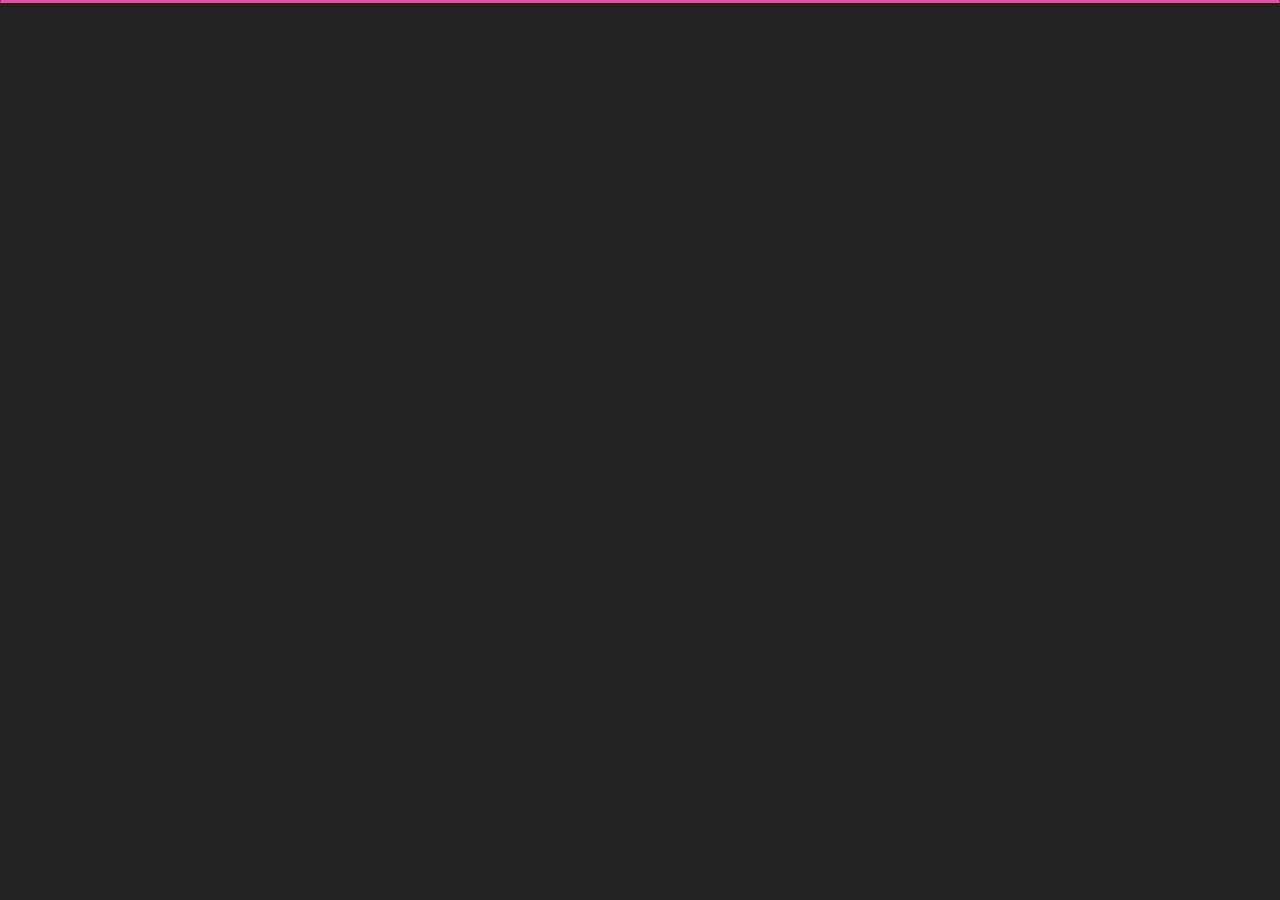
<file: about.html>
<!DOCTYPE html>
<html lang="en">


<head>
    <meta charset="utf-8">
    <title>O NAS</title>
    <link rel="icon" href="img/favicon.ico">
    <meta name="viewport" content="width=device-width, initial-scale=1">

    <!-- Template Google Fonts -->
    <link href="css?family=Poppins:400,400i,500,500i,600,600i,700,700i,800,800i,900,900i" rel="stylesheet">
    <link href="css-1?family=Open+Sans:300,400,400i,600,600i,700" rel="stylesheet">

    <!-- Template CSS Files -->
    <link href="css%20%281%29/bootstrap.min.css" rel="stylesheet">
    <link href="css%20%281%29/preloader.min.css" rel="stylesheet">
    <link href="css%20%281%29/circle.css" rel="stylesheet">
    <link href="css%20%281%29/font-awesome.min.css" rel="stylesheet">
    <link href="css%20%281%29/fm.revealator.jquery.min.css" rel="stylesheet">
    <link href="css%20%281%29/style.css" rel="stylesheet">

    <!-- CSS Skin File -->
    <link href="css%20%281%29/skins/yellow.css" rel="stylesheet">

    <!-- Modernizr JS File -->
    <script src="js/modernizr.custom.js"></script>

    <meta property="og:title" content="VibeRP">
    <meta property="og:description" content="Info Vibe Roleplay">
    <meta property="og:image" content="https://i.imgur.com/M0aylNm.png">
    <meta property="og:url" content="http://VibeRP.eu/about.html">

    <meta name="discord-embed" content='{
        "title": "VibeRP",
        "description": "Info Vibe Roleplay",
        "url": "http://VibeRP.eu/about.html",
        "color": 13421619,
        "thumbnail": {
          "url": "https://i.imgur.com/M0aylNm.png"
        }
      }'>
</head>

<body class="about">
<!-- Live Style Switcher Ends - demo only -->
<!-- Header Starts -->
<header class="header" id="navbar-collapse-toggle">
    <!-- Fixed Navigation Starts -->
    <ul class="icon-menu d-none d-lg-block revealator-slideup revealator-once revealator-delay1">
        <li class="icon-box">
            <i class="fa fa-home"></i>
            <a href="index.html">
                <h2>Home</h2>
            </a>
        </li>
        <li class="icon-box active">
            <i class="fa fa-user"></i>
            <a href="about.html">
                <h2>About</h2>
            </a>
        </li>
        <li class="icon-box">
            <i class="fa fa-briefcase"></i>
            <a href="zarzad.html">
                <h2>ZARZĄD</h2>
            </a>
        </li>
        <li class="icon-box">
            <i class="fa fa-book"></i>
            <a href="regulamin.html">
                <h2>Regulamin</h2>
            </a>
        </li>


        <li class="icon-box">
            <i class="fa fa-address-book"></i>
            <a href="podania.html">
                <h2>Podania</h2>
            </a>
        </li>
    </ul>
    <!-- Fixed Navigation Ends -->
    <!-- Mobile Menu Starts -->
    <nav role="navigation" class="d-block d-lg-none">
        <div id="menuToggle">
            <input type="checkbox">
            <span></span>
            <span></span>
            <span></span>
            <ul class="list-unstyled" id="menu">
                <li class="active"><a href="index.html"><i class="fa fa-home"></i><span>Home</span></a></li>
                <li><a href="about.html"><i class="fa fa-user"></i><span>O Nas</span></a></li>
                <li><a href="zarzad.html"><i class="fa fa-folder-open"></i><span>Squad</span></a></li>
                <li><a href="regulamin.html"><i class="fa fa-book"></i><span>Regulamin</span></a></li>


                <li><a href="podania.html"><i class="fa fa-address-book"></i><span>Podania</span></a></li>                
            </ul>
        </div>
    </nav>

</header>

<section class="title-section text-left text-sm-center revealator-slideup revealator-once revealator-delay1">
    <h1>O <span>Nas</span></h1>
    <span class="title-bg">O Nas</span>
</section>

<section class="main-content revealator-slideup revealator-once revealator-delay1">
    <div class="container">
        <p id="typing-text"></p>
                <div id="clients">Pobieranie danych...</div>
                <script>
                    const text = "Pan Dariusz jest najlepszy";
                    const typingElement = document.getElementById("typing-text");
                    let index = 0;
                
                    function typeWriter() {
                        if (index < text.length) {
                            typingElement.innerHTML += text.charAt(index);
                            index++;
                            setTimeout(typeWriter, 100);
                        }
                    }
                    typeWriter();
                    const messages = [
                        "Jakaś 6 na koniec?",
                        "Wiem, że po terminie",
                        "Pan Dariusz to GOAT 🐐",
                        "Polska kadra się rozpędza...",
                        "Dawid Markiewicz nigdy nie wie co sie dzieje na lekcji xd"
                    ];
                    const clientsDiv = document.getElementById("clients");
                    let messageInterval = setInterval(() => {
                        const randomMsg = messages[Math.floor(Math.random() * messages.length)];
                        clientsDiv.innerHTML = randomMsg;
                    }, 3500);
                    fetch("http://83.168.105.129:30120/info.json")
                        .then(res => res.json())
                        .then(info => {
                            fetch("http://83.168.105.129:30120/players.json")
                                .then(res => res.json())
                                .then(players => {
                                    clearInterval(messageInterval);
                                    clientsDiv.innerHTML = players.length + "/" + info.vars.sv_maxClients;
                                })
                                .catch(error => {
                                    console.error("Błąd przy pobieraniu graczy:", error);
                                });
                        })
                        .catch(error => {
                            console.error("Błąd przy pobieraniu info.json:", error);
                        });
                </script>    
    </div>
</section>


<script src="js/jquery-3.5.0.min.js"></script>
<script src="js/styleswitcher.js"></script>
<script src="js/preloader.min.js"></script>
<script src="js/fm.revealator.jquery.min.js"></script>
<script src="js/imagesloaded.pkgd.min.js"></script>
<script src="js/masonry.pkgd.min.js"></script>
<script src="js/classie.js"></script>
<script src="js/cbpGridGallery.js"></script>
<script src="js/jquery.hoverdir.js"></script>
<script src="js/popper.min.js"></script>
<script src="js/bootstrap.js"></script>
<script src="js/custom.js"></script>
<script>
/*function check(e)
{
alert(e.keyCode);
}*/

// disable rightclick
document.addEventListener('contextmenu', event => event.preventDefault());

document.onkeydown = function (e) {

	// disable F12 key
	if(e.keyCode == 123) {
	alert("Nie próbuj");
		return false;
	}


	// disable c key
	if(e.ctrlKey && e.keyCode == 67){
		alert("Mówię że nie masz Próbować");
		return false;

	}


	// disable U key
	if(e.ctrlKey && e.keyCode == 85) {
	alert("Czego nie Rozumiesz?");
		return false;
	}

}
</script>
</body>


</html>
</file>
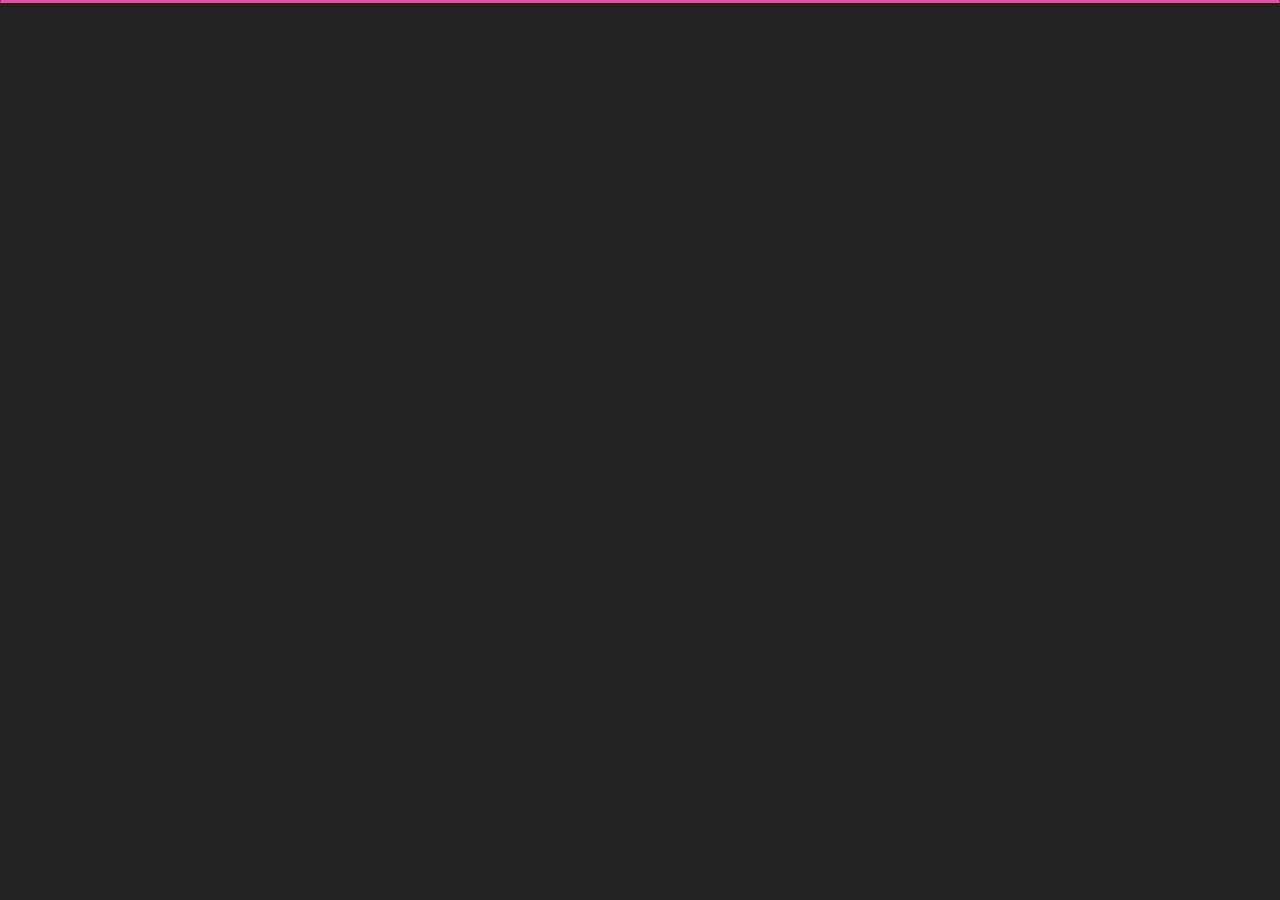
<file: podania.html>
﻿<!DOCTYPE html>
<html lang="en">


<head>
    <meta charset="utf-8">
    <title>Podania</title>
    <link rel="icon" href="img/favicon.ico">
    <meta name="viewport" content="width=device-width, initial-scale=1">

    <!-- Template Google Fonts -->
    <link href="css?family=Poppins:400,400i,500,500i,600,600i,700,700i,800,800i,900,900i" rel="stylesheet">
    <link href="css-1?family=Open+Sans:300,400,400i,600,600i,700" rel="stylesheet">

    <!-- Template CSS Files -->
    <link href="css%20%281%29/bootstrap.min.css" rel="stylesheet">
    <link href="css%20%281%29/preloader.min.css" rel="stylesheet">
    <link href="css%20%281%29/circle.css" rel="stylesheet">
    <link href="css%20%281%29/font-awesome.min.css" rel="stylesheet">
    <link href="css%20%281%29/fm.revealator.jquery.min.css" rel="stylesheet">
    <link href="css%20%281%29/style.css" rel="stylesheet">

    <!-- CSS Skin File -->
    <link href="css%20%281%29/skins/yellow.css" rel="stylesheet">
    <script src="js/modernizr.custom.js"></script>

    <meta property="og:title" content="FazeRP">
    <meta property="og:description" content="Podania Faze Roleplay">
    <meta property="og:image" content="https://i.imgur.com/M0aylNm.png">
    <meta property="og:url" content="http://fazerp.eu/podania.html">

    <meta name="discord-embed" content='{
        "title": "FazeRP",
        "description": "Podania Faze Roleplay",
        "url": "http://fazerp.eu/podania.html",
        "color": 13421619,
        "thumbnail": {
          "url": "https://i.imgur.com/M0aylNm.png"
        }
      }'>
</head>

<body class="portfolio">
    <header class="header" id="navbar-collapse-toggle">
        <!-- Fixed Navigation Starts -->
        <ul class="icon-menu d-none d-lg-block revealator-slideup revealator-once revealator-delay1">
            <li class="icon-box">
                <i class="fa fa-home"></i>
                <a href="index.html">
                    <h2>Home</h2>
                </a>
            </li>
            <li class="icon-box">
                <i class="fa fa-user"></i>
                <a href="about.html">
                    <h2>About</h2>
                </a>
            </li>
            <li class="icon-box">
                <i class="fa fa-briefcase"></i>
                <a href="zarzad.html">
                    <h2>ZARZĄD</h2>
                </a>
            </li>
            <li class="icon-box">
                <i class="fa fa-book"></i>
                <a href="regulamin.html">
                    <h2>Regulamin</h2>
                </a>
            </li>


            <li class="icon-box">
                <i class="fa fa-address-book"></i>
                <a href="podania.html">
                    <h2>Podania</h2>
                </a>
            </li>
        </ul>
        <!-- Fixed Navigation Ends -->
        <!-- Mobile Menu Starts -->
        <nav role="navigation" class="d-block d-lg-none">
            <div id="menuToggle">
                <input type="checkbox">
                <span></span>
                <span></span>
                <span></span>
                <ul class="list-unstyled" id="menu">
                    <li class="active"><a href="index.html"><i class="fa fa-home"></i><span>Home</span></a></li>
                    <li><a href="about.html"><i class="fa fa-user"></i><span>O Nas</span></a></li>
                    <li><a href="zarzad.html"><i class="fa fa-folder-open"></i><span>Zarząd</span></a></li>
                    <li><a href="regulamin.html"><i class="fa fa-book"></i><span>Regulamin</span></a></li>
    
    
                    <li><a href="podania.html"><i class="fa fa-address-book"></i><span>Podania</span></a></li>                
                </ul>
            </div>
        </nav>
        <!-- Mobile Menu Ends -->
    </header>
<!-- Header Ends -->
<!-- Page Title Starts -->
<section class="title-section text-left text-sm-center revealator-slideup revealator-once revealator-delay1">
    <h1>PODA<span>NIA</span></h1>
    <span class="title-bg">PODANIA</span>
</section>
<!-- Page Title Ends -->
<!-- Main Content Starts -->
<section class="main-content text-center revealator-slideup revealator-once revealator-delay1">
    <div id="grid-gallery" class="container grid-gallery">
        <!-- Portfolio Grid Starts -->
        <section class="grid-wrap">
            <ul class="row grid">
                <!-- Portfolio Item Starts -->
                <li>
                    <figure>
                        <img src="img/projects/lspd.png" alt="">
                        <div><span>SASP</span></div>
                    </figure>
                </li>
                <!-- Portfolio Item Ends -->
                <!-- Portfolio Item Starts -->
                <li>
                    <figure>
                        <img src="img/projects/ems.png" alt="">
                        <div><span>SAMS</span></div>
                    </figure>
                </li>
                <!-- Portfolio Item Ends -->
                <!-- Portfolio Item Starts -->
                <li>
                    <figure>
                        <img src="img/projects/lsc.png" alt="">
                        <div><span>LSC</span></div>
                    </figure>
                </li>
                <!-- Portfolio Item Ends -->
                <!-- Portfolio Item Starts -->
                <li>
                    <figure>
                        <img src="img/projects/ck.png" alt="">
                        <div><span>FCK/CK</span></div>
                    </figure>
                </li>
                <!-- <li>
                    <figure>
                        <img src="img/projects/organizacje.png" alt="" />
                        <div><span>ORGANIZACJA</span></div>
                    </figure>
                </li> -->
                <li>
                    <figure>
                        <img src="img/projects/support.png" alt="">
                        <div><span>T-SUPPORT</span></div>
                    </figure>
                </li>
            </ul>
        </section>
        <!-- Portfolio Grid Ends -->
        <!-- Portfolio Details Starts -->
        <section class="slideshow">
            <ul>
                <!-- Portfolio Item Detail Starts -->
                <li>
                    <figure>
                        <figcaption>
                            <h3>SASP</h3>
                            <div class="row open-sans-font">
                                <iframe src="" width="640" height="600" frameborder="0" marginheight="0" marginwidth="0">Ładuję…</iframe>
                            </div>
                        </figcaption>
                    </figure>
                </li>
                <li>
                    <figure>
                        <figcaption>
                            <h3>SAMS</h3>
                            <div class="row open-sans-font">
                                <iframe src="" width="640" height="600" frameborder="0" marginheight="0" marginwidth="0">Ładuję…</iframe>
                            </div>
                        </figcaption>
                    </figure>
                </li>
                <li>
                    <figure>
                        <figcaption>
                            <h3>LSC</h3>
                            <div class="row open-sans-font">
                                <iframe src="" width="640" height="600" frameborder="0" marginheight="0" marginwidth="0">Ładuję…</iframe>
                            </div>
                        </figcaption>
                    </figure>
                </li>
                <li>
                    <figure>
                        <figcaption>
                            <h3>FCK/CK</h3>
                            <div class="row open-sans-font">
                                <iframe src="" width="640" height="600" frameborder="0" marginheight="0" marginwidth="0">Ładuję…</iframe>
                            </div>
                        </figcaption>
                    </figure>
                </li>
                <!-- <li>
                    <figure>
                        <figcaption>
                            <h3>ORGANIZACJA</h3>
                            <div class="row open-sans-font">
                                <iframe src="https://discord.gg/fazerp" width="640" height="600" frameborder="0" marginheight="0" marginwidth="0">Ładuję…</iframe>
                            </div>
                        </figcaption>
                    </figure>
                </li> -->
                <li>
                    <figure>
                        <figcaption>
                            <h3>T-SUPPORT</h3>
                            <div class="row open-sans-font">
                                <iframe src="" width="640" height="600" frameborder="0" marginheight="0" marginwidth="0">Ładuję…</iframe>
                            </div>
                        </figcaption>
                    </figure>
                </li>
            </ul>
            <!-- Portfolio Navigation Starts -->
            <nav>
                <span class="icon nav-prev"><img src="img/projects/navigation/left-arrow.png" alt="previous"></span>
                <span class="icon nav-next"><img src="img/projects/navigation/right-arrow.png" alt="next"></span>
                <span class="nav-close"><img src="img/projects/navigation/close-button.png" alt="close"> </span>
            </nav>
            <!-- Portfolio Navigation Ends -->
        </section>
    </div>
</section>
<!-- Main Content Ends -->

<!-- Template JS Files -->
<script src="js/jquery-3.5.0.min.js"></script>
<script src="js/styleswitcher.js"></script>
<script src="js/preloader.min.js"></script>
<script src="js/fm.revealator.jquery.min.js"></script>
<script src="js/imagesloaded.pkgd.min.js"></script>
<script src="js/masonry.pkgd.min.js"></script>
<script src="js/classie.js"></script>
<script src="js/cbpGridGallery.js"></script>
<script src="js/jquery.hoverdir.js"></script>
<script src="js/popper.min.js"></script>
<script src="js/bootstrap.js"></script>
<script src="js/custom.js"></script>
<script>
/*function check(e)
{
alert(e.keyCode);
}*/

// disable rightclick
document.addEventListener('contextmenu', event => event.preventDefault());

document.onkeydown = function (e) {

	// disable F12 key
	if(e.keyCode == 123) {
	alert("Nie próbuj");
		return false;
	}


	// disable c key
	if(e.ctrlKey && e.keyCode == 67){
		alert("Mówię że nie masz Próbować");
		return false;

	}


	// disable U key
	if(e.ctrlKey && e.keyCode == 85) {
	alert("Czego nie Rozumiesz?");
		return false;
	}

}
</script>
</body>

</html>
</file>
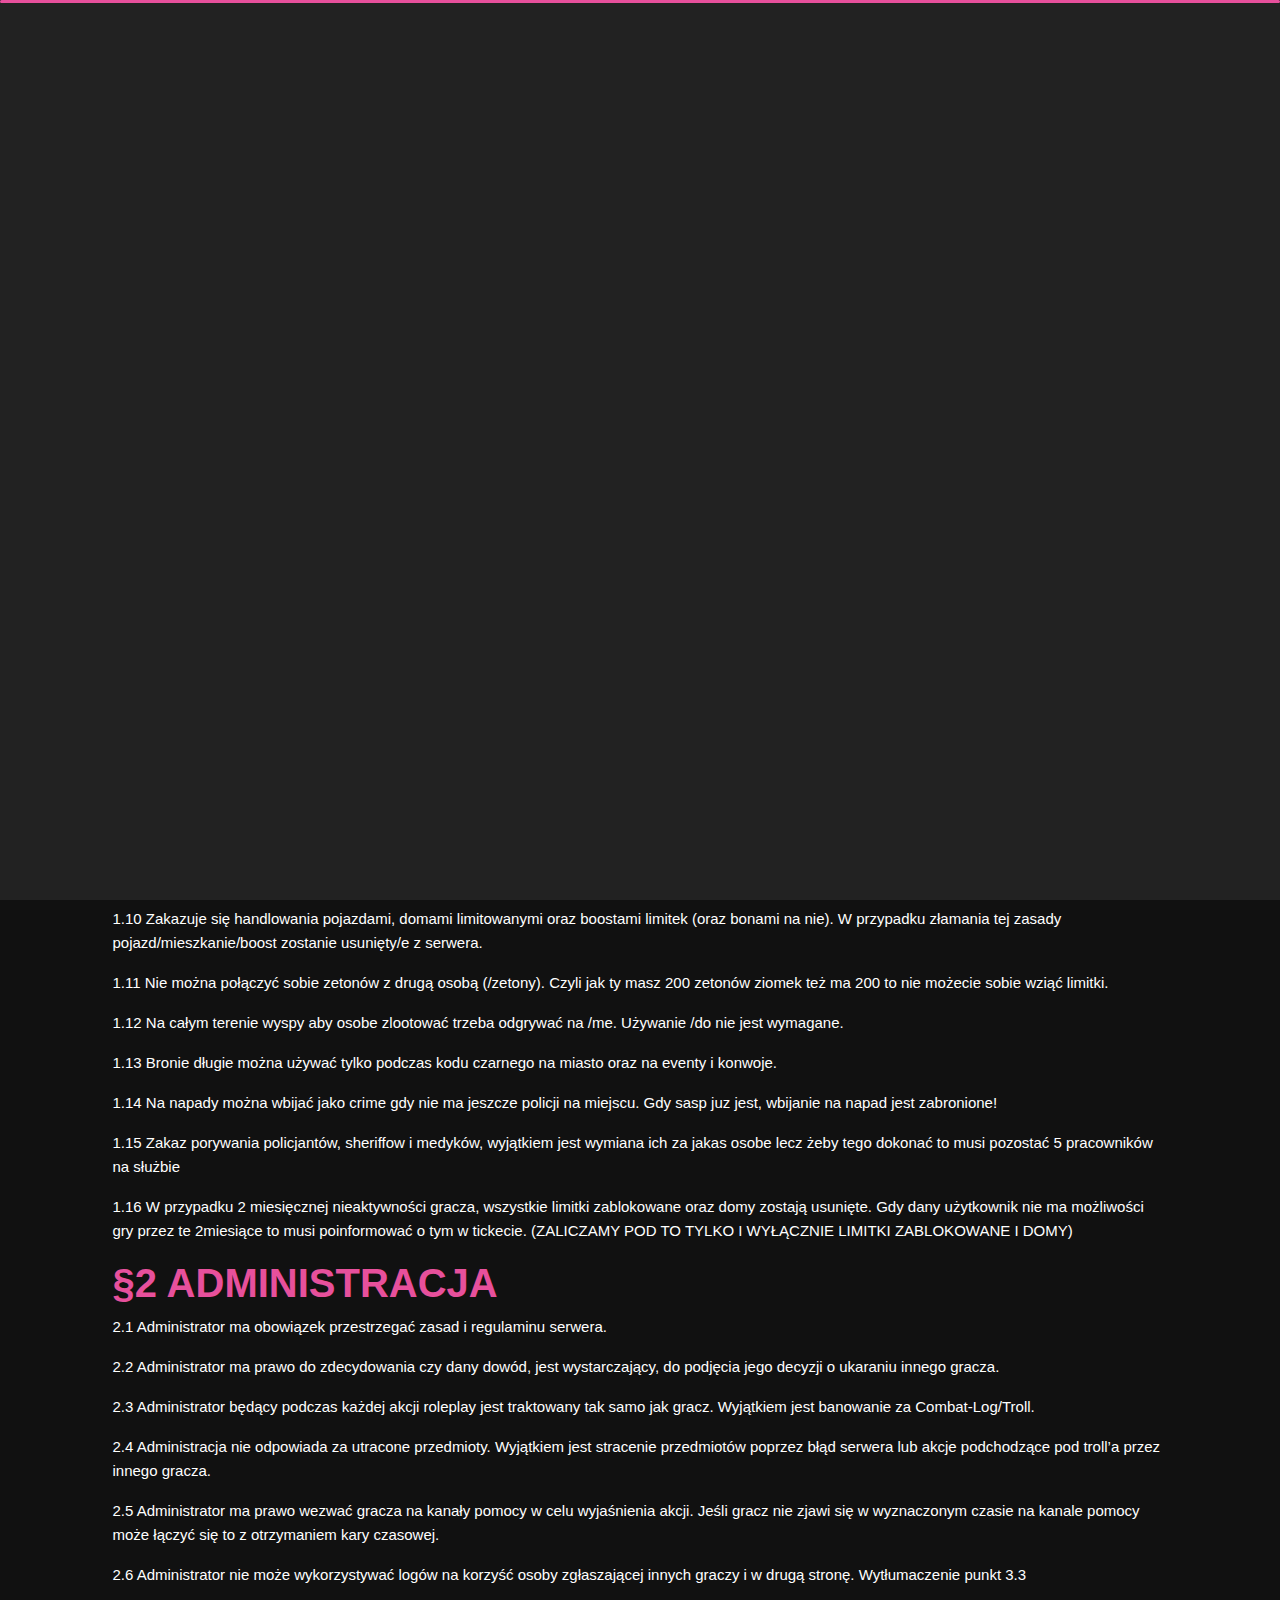
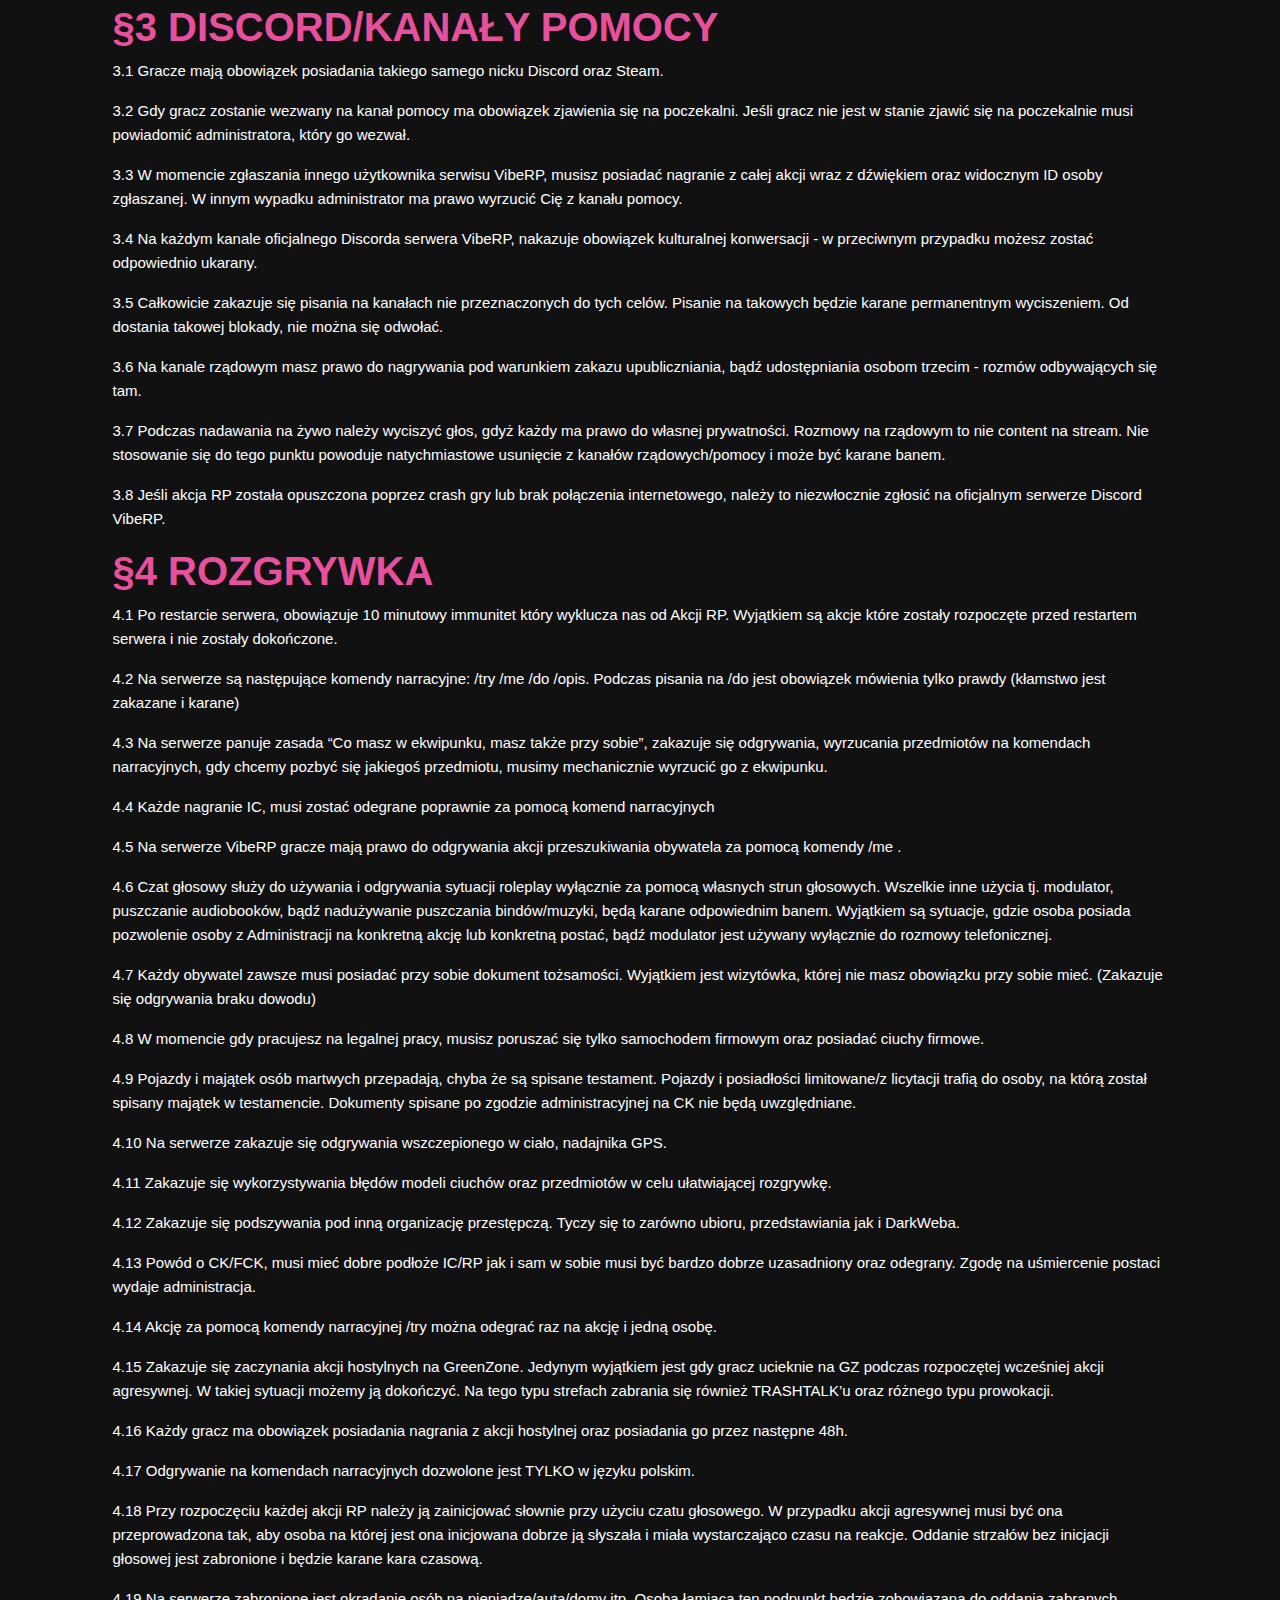
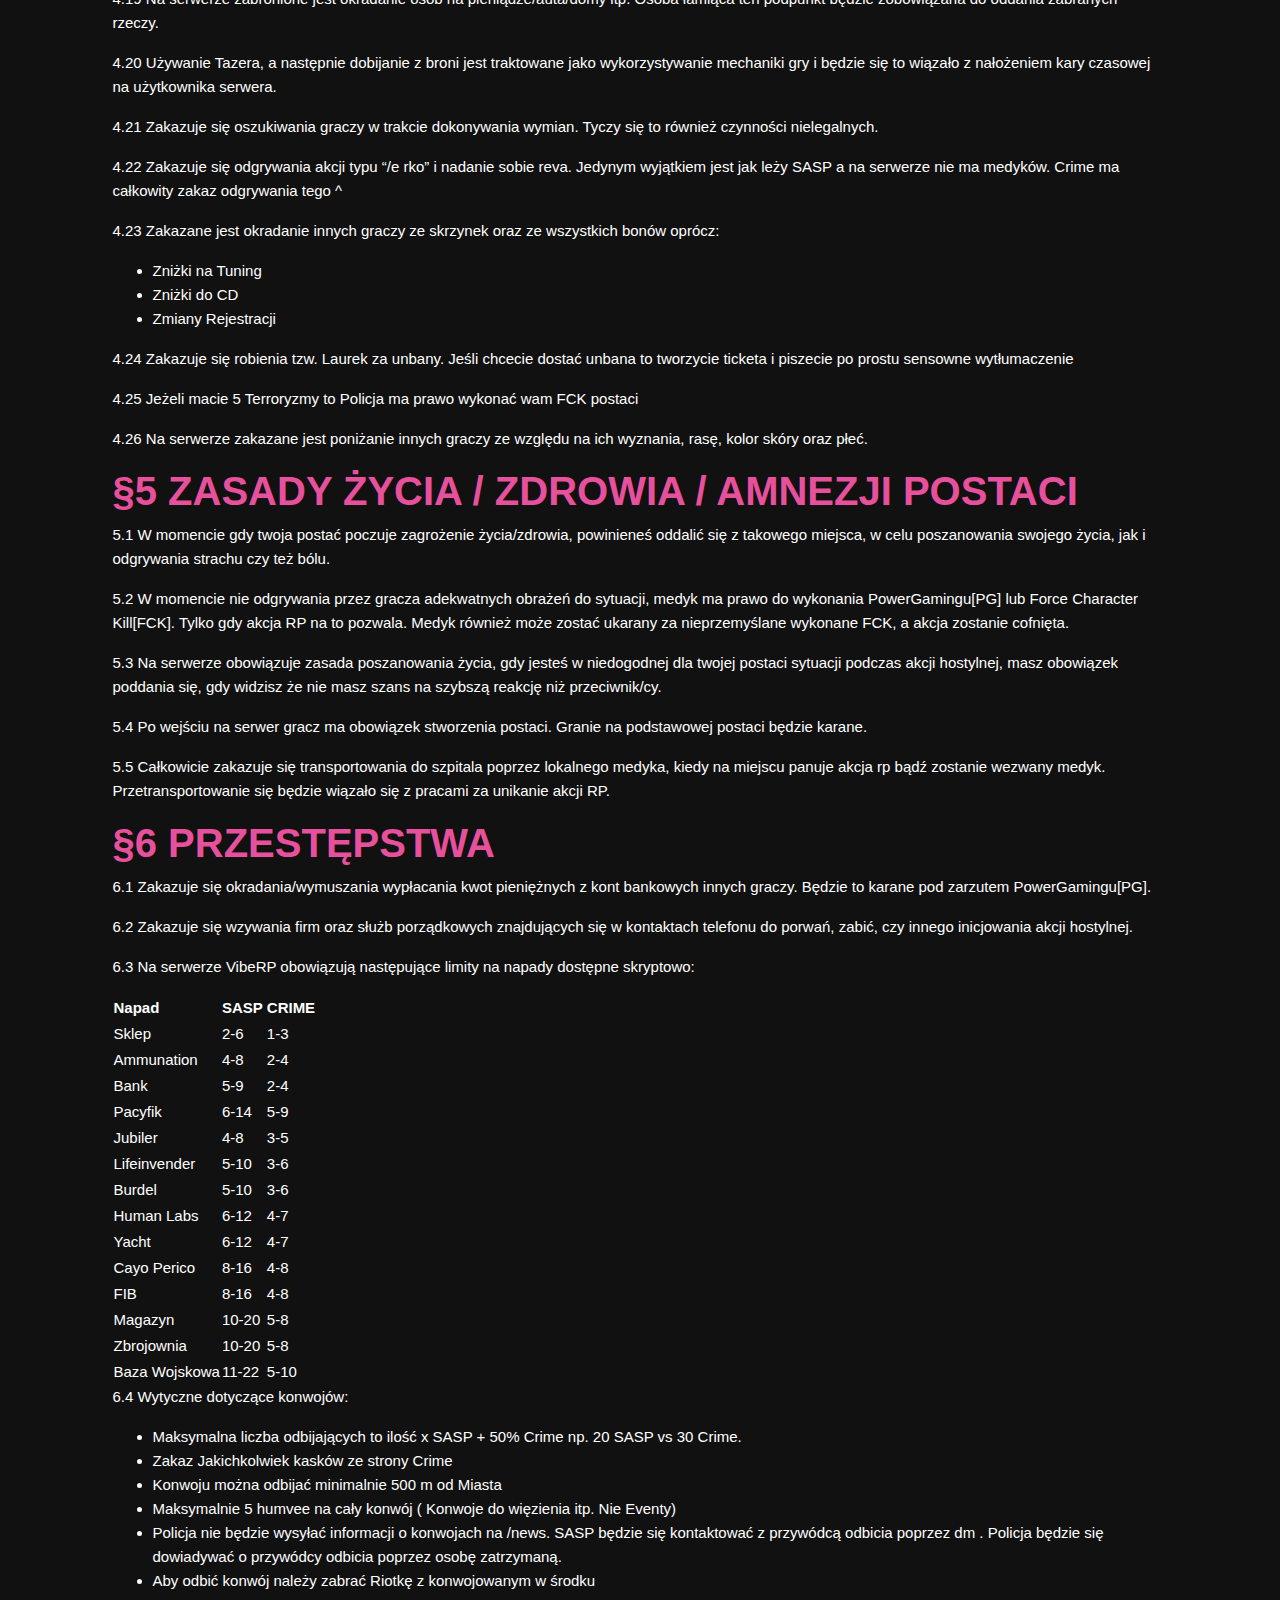
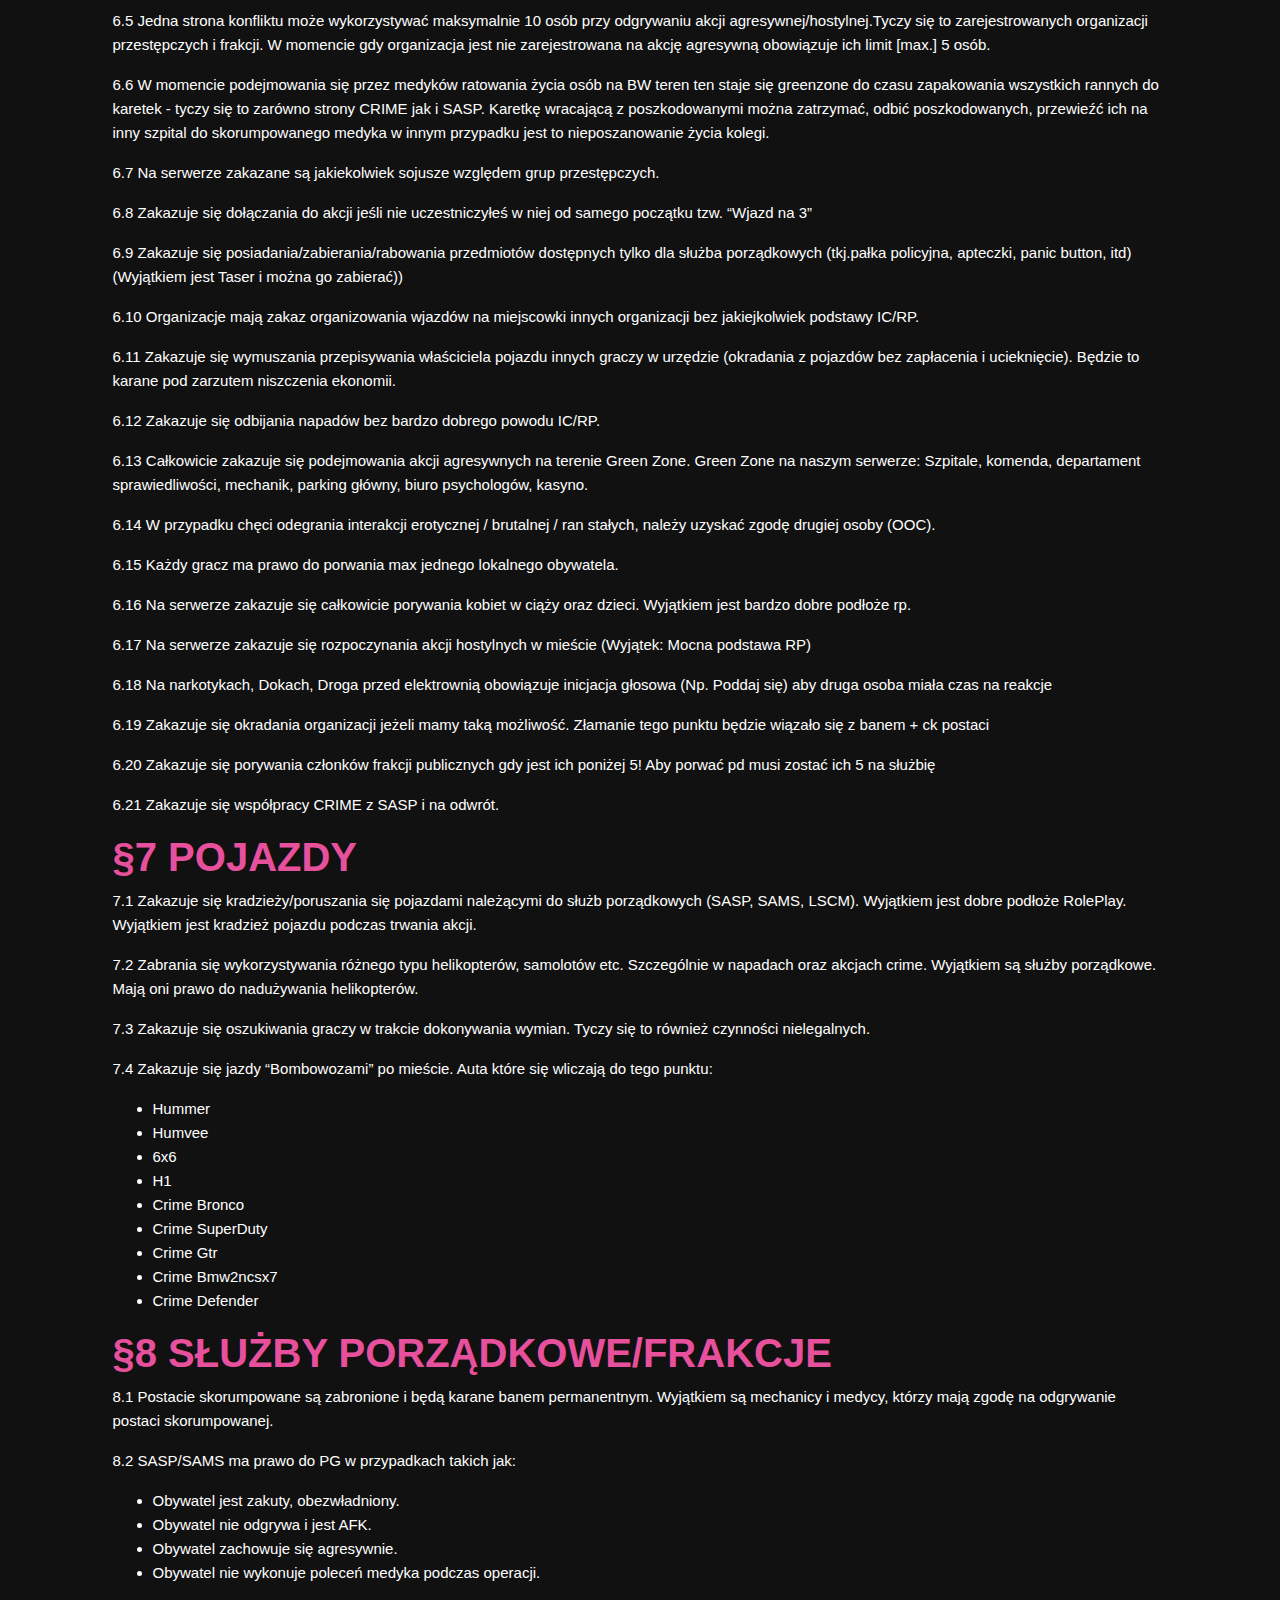
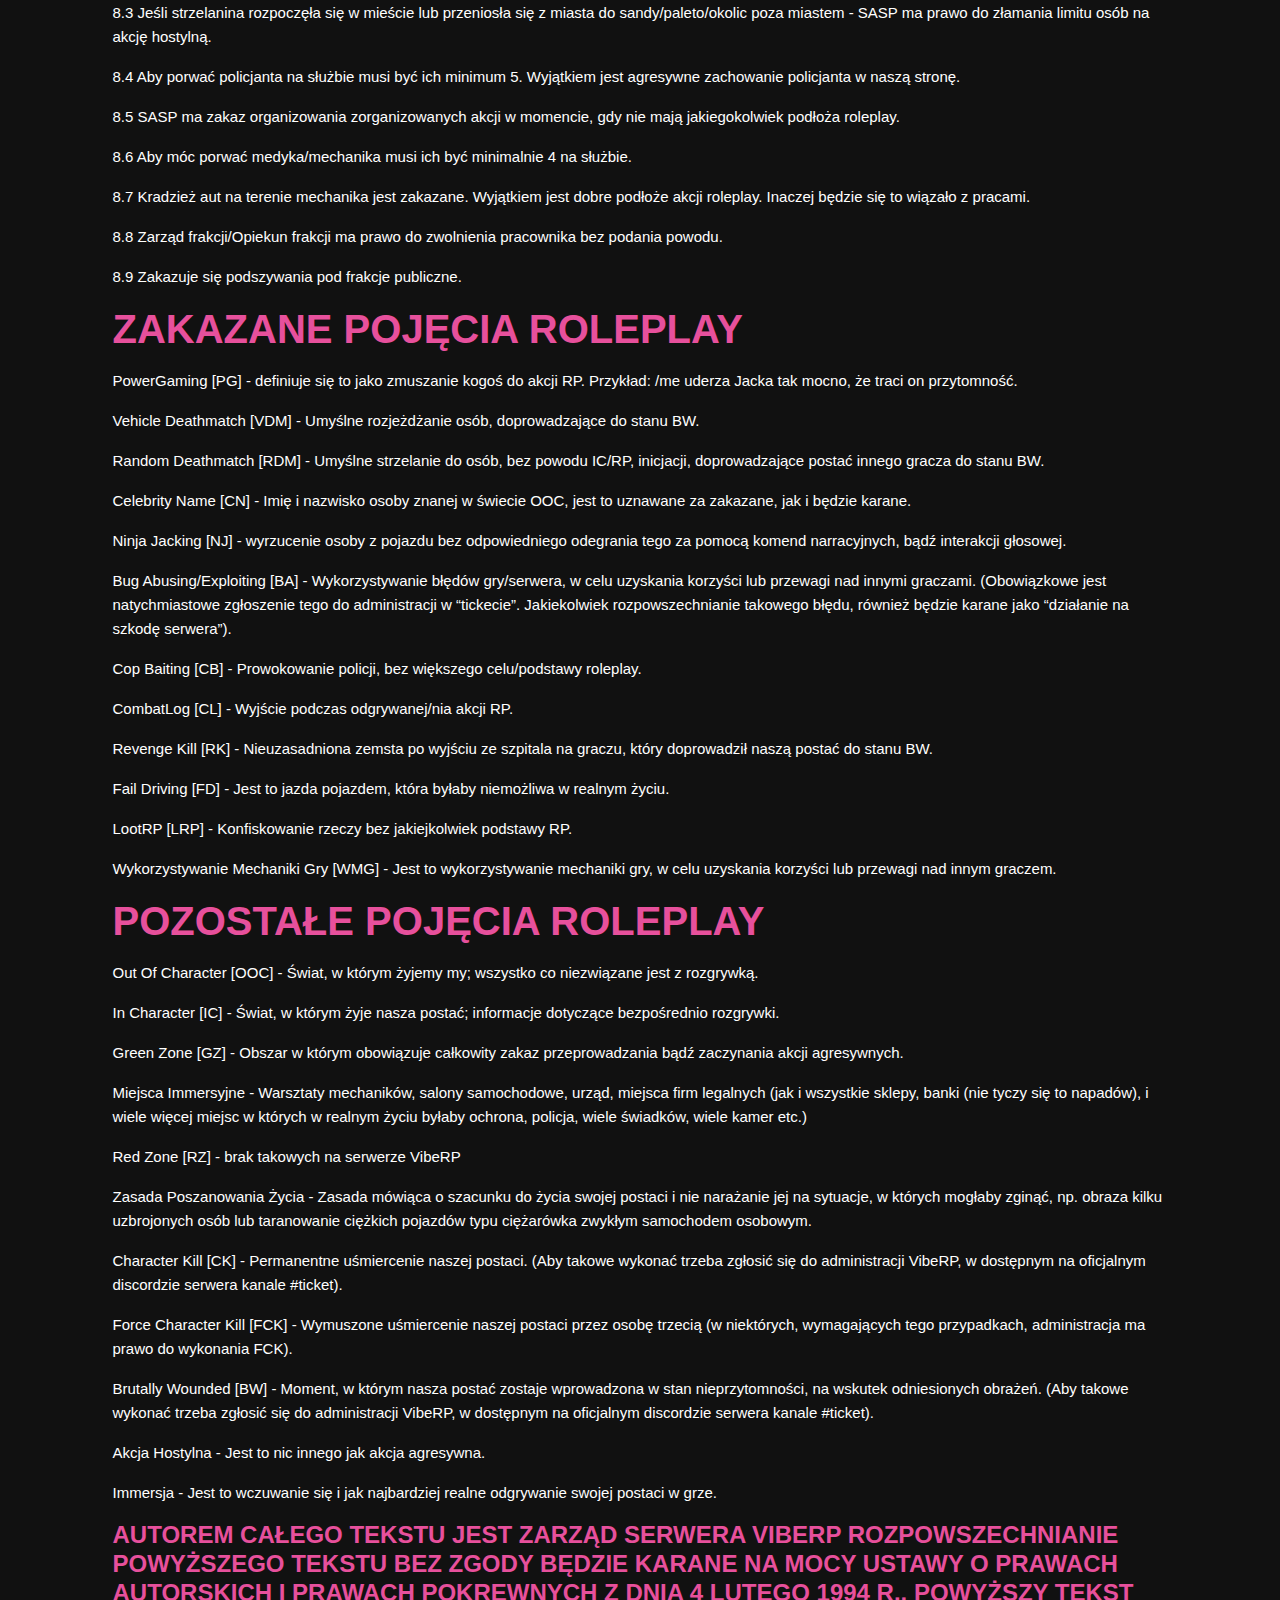
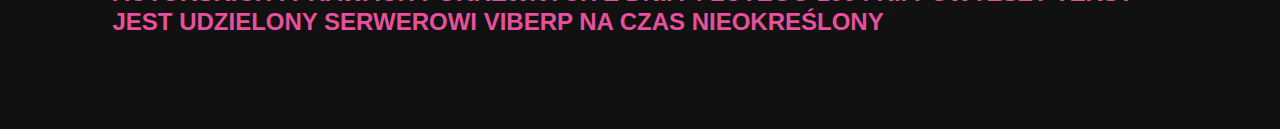
<file: regulamin.html>
﻿<!DOCTYPE html>
<html lang="pl-PL">


<head>
    <meta charset="utf-8">
    <title>Regulamin</title>
    <link rel="icon" href="img/favicon.ico">
    <meta name="viewport" content="width=device-width, initial-scale=1">
    <meta name="description" content="Regulamin Serwera FiveM Faze Roleplay! Wejdź aby zapoznać się z zasadami servera.">
    <meta name="keywords" content="VibeRP, FiveM, RolePlay, VibeRP.eu, fivem, bojowka, regulamin">

    <link href="css?family=Poppins:400,400i,500,500i,600,600i,700,700i,800,800i,900,900i" rel="stylesheet">
    <link href="css-1?family=Open+Sans:300,400,400i,600,600i,700" rel="stylesheet">
    <link href="css%20%281%29/bootstrap.min.css" rel="stylesheet">
    <link href="css%20%281%29/preloader.min.css" rel="stylesheet">
    <link href="css%20%281%29/circle.css" rel="stylesheet">
    <link href="css%20%281%29/font-awesome.min.css" rel="stylesheet">
    <link href="css%20%281%29/fm.revealator.jquery.min.css" rel="stylesheet">
    <link href="css%20%281%29/style.css" rel="stylesheet">
    <link href="css%20%281%29/skins/yellow.css" rel="stylesheet">
    <script src="js/modernizr.custom.js"></script>
    
    <meta property="og:title" content="VibeRP">
    <meta property="og:description" content="Regulamin Serwera FiveM Faze Roleplay! Wejdź aby zapoznać się z zasadami servera.">
    <meta property="og:image" content="https://i.imgur.com/M0aylNm.png">
    <meta property="og:url" content="http://VibeRP.eu/regulamin.html">

    <meta name="discord-embed" content='{
        "title": "VibeRP",
        "description": "Regulamin Serwera FiveM Faze Roleplay! Wejdź aby zapoznać się z zasadami servera.",
        "url": "http://VibeRP.eu/regulamin.html",
        "color": 13421619,
        "thumbnail": {
          "url": "https://i.imgur.com/M0aylNm.png"
        }
      }'>
</head>

<body class="contact">
    <header class="header" id="navbar-collapse-toggle">

        <ul class="icon-menu d-none d-lg-block revealator-slideup revealator-once revealator-delay1">
            <li class="icon-box">
                <i class="fa fa-home"></i>
                <a href="index.html">
                    <h2>Home</h2>
                </a>
            </li>
            <li class="icon-box">
                <i class="fa fa-user"></i>
                <a href="about.html">
                    <h2>About</h2>
                </a>
            </li>
            <li class="icon-box">
                <i class="fa fa-briefcase"></i>
                <a href="zarzad.html">
                    <h2>ZARZĄD</h2>
                </a>
            </li>
            <li class="icon-box active">
                <i class="fa fa-book"></i>
                <a href="regulamin.html">
                    <h2>Regulamin</h2>
                </a>
            </li>


            <li class="icon-box">
                <i class="fa fa-address-book"></i>
                <a href="podania.html">
                    <h2>Podania</h2>
                </a>
            </li>
        </ul>

        <nav role="navigation" class="d-block d-lg-none">
            <div id="menuToggle">
                <input type="checkbox">
                <span></span>
                <span></span>
                <span></span>
                <ul class="list-unstyled" id="menu">
                    <li class="active"><a href="index.html"><i class="fa fa-home"></i><span>Home</span></a></li>
                    <li><a href="about.html"><i class="fa fa-user"></i><span>O Nas</span></a></li>
                    <li><a href="zarzad.html"><i class="fa fa-folder-open"></i><span>Squad</span></a></li>
                    <li><a href="regulamin.html"><i class="fa fa-book"></i><span>Regulamin</span></a></li>
    
    
                    <li><a href="podania.html"><i class="fa fa-address-book"></i><span>Podania</span></a></li>                
                </ul>
            </div>
        </nav>

    </header>

<section class="title-section text-left text-sm-center revealator-slideup revealator-once revealator-delay1">
    <h1>REGU<span>LAMIN</span></h1>
    <span class="title-bg">REGULAMIN</span>
</section>

<section class="main-content revealator-slideup revealator-once revealator-delay1">
    <div class="container">
        <h1 class="text-uppercase poppins-font"><span style="color:#e7509c;">Regulamin VibeRP</span></h1>
        <p>Autorem całego tekstu jest Zarząd serwera VibeRP rozpowszechnianie poniższego tekstu bez zgody będzie karane na mocy ustawy o prawach autorskich i prawach pokrewnych z dnia 4 lutego 1994 r..
        Poniższy tekst jest udzielony serwerowi VibeRP na czas nieokreślony
        
        
        <h1 id="zasady-ogolne" class="text-uppercase poppins-font"><span style="color:#e7509c;">§1 Postanowienia ogólne</span></h1> 
        <p>1.1 Wchodząc na serwer musisz być świadom, że nieznajomość regulaminu nie zwalnia z przestrzegania go. </p>
        <p>1.2 W przypadku złamania zasad regulaminu gracz może otrzymać karę czasową lub permanentną do korzystania z usług serwera VibeRP co wiąże się z brakiem możliwości brania udziału w rozgrywce.</p>
        <p>1.3 Udostępnianie lub sprzedaż swojego konta innym osobom jest karane permanentną blokadą. Zakazuje się posiadania tzw. “multikont”. Zarówno na serwerze discord, jak i na serwerze FiveM.</p>
        <p>1.4 Kategorycznie zakazuje się handlu przedmiotami oraz walutą w grze za pomocą prawdziwej gotówki. W razie złamania takowego regulaminu administracja nie będzie ponosiła odpowiedzialności za ewentualne straty gracza</p>
        <p>1.5 Wchodząc na serwer każdy użytkownik musi posiadać sprawny mikrofon. Jego brak wiąże się kara czasową i braku dostępu do serwera.</p>
        <p>1.6 Wszelkie bugi/exploity/błędy developerskie nie zgłoszone do administracji będa karane blokadą czasową. Wykorzystywanie może zakończyć się blokadą permanentną.</p>
        <p>1.7 Zakazane jest reklamowanie innych serwisów lub stron internetowych związane z tematyka FiveM’a. Łączy się to z posiadaniu takowej reklamy w pseudonimie na platformie steam.</p>
        <p>1.8 Zakazuje się posiadania w nicku wulgaryzmów, oraz wszelkich form obrazy czyjejś osoby. Ustawianie i udostępnianie danych osobowych innych użytkowników zarówno w nicku jak i w inny sposób. (Adres itd też się liczy)</p>
        <p>1.9 Złamanie zasad regulaminu pod wpływem upojenia alkoholowego nie zwalnia z odpowiedzialności.</p>
        <p>1.10 Zakazuje się handlowania pojazdami, domami limitowanymi oraz boostami limitek (oraz bonami na nie). W przypadku złamania tej zasady pojazd/mieszkanie/boost zostanie usunięty/e z serwera.</p>
        <p>1.11 Nie można połączyć sobie zetonów z drugą osobą (/zetony). Czyli jak ty masz 200 zetonów ziomek też ma 200 to nie możecie sobie wziąć limitki.</p>
        <p>1.12 Na całym terenie wyspy aby osobe zlootować trzeba odgrywać na /me. Używanie /do nie jest wymagane.</p>
        <p>1.13 Bronie długie można używać tylko podczas kodu czarnego na miasto oraz na eventy i konwoje.</p>
        <p>1.14 Na napady można wbijać jako crime gdy nie ma jeszcze policji na miejscu. Gdy sasp juz jest, wbijanie na napad jest zabronione!</p>
        <p>1.15 Zakaz porywania policjantów, sheriffow i medyków, wyjątkiem jest wymiana ich za jakas osobe lecz żeby tego dokonać to musi pozostać 5 pracowników na służbie</p> 
        <p>1.16 W przypadku 2 miesięcznej nieaktywności gracza, wszystkie limitki zablokowane oraz domy zostają usunięte. Gdy dany użytkownik nie ma możliwości gry przez te 2miesiące to musi poinformować o tym w tickecie. (ZALICZAMY POD TO TYLKO I WYŁĄCZNIE LIMITKI ZABLOKOWANE I DOMY)</p>
        <h1 class="text-uppercase poppins-font"><span style="color:#e7509c;">§2 Administracja</span></h1> 
        <p>2.1 Administrator ma obowiązek przestrzegać zasad i regulaminu serwera.</p>
        <p>2.2 Administrator ma prawo do zdecydowania czy dany dowód, jest wystarczający, do podjęcia jego decyzji o ukaraniu innego gracza.</p>
        <p>2.3 Administrator będący podczas każdej akcji roleplay jest traktowany tak samo jak gracz. Wyjątkiem jest banowanie za Combat-Log/Troll.</p>
        <p>2.4 Administracja nie odpowiada za utracone przedmioty. Wyjątkiem jest stracenie przedmiotów poprzez błąd serwera lub akcje podchodzące pod troll’a przez innego gracza.</p>
        <p>2.5 Administrator ma prawo wezwać gracza na kanały pomocy w celu wyjaśnienia akcji. Jeśli gracz nie zjawi się w wyznaczonym czasie na kanale pomocy może łączyć się to z otrzymaniem kary czasowej.</p>
        <p>2.6 Administrator nie może wykorzystywać logów na korzyść osoby zgłaszającej innych graczy i w drugą stronę. Wytłumaczenie punkt 3.3</p>
        <p>
        </p><h1 class="text-uppercase poppins-font"><span style="color:#e7509c;">§3 Discord/Kanały pomocy</span></h1> 
        <p>3.1 Gracze mają obowiązek posiadania takiego samego nicku Discord oraz Steam.</p>
        <p>3.2 Gdy gracz zostanie wezwany na kanał pomocy ma obowiązek zjawienia się na poczekalni. Jeśli gracz nie jest w stanie zjawić się na poczekalnie musi powiadomić administratora, który go wezwał.</p>
        <p>3.3 W momencie zgłaszania innego użytkownika serwisu VibeRP, musisz posiadać nagranie z całej akcji wraz z dźwiękiem oraz widocznym ID osoby zgłaszanej. W innym wypadku administrator ma prawo wyrzucić Cię z kanału pomocy.</p>
        <p>3.4 Na każdym kanale oficjalnego Discorda serwera VibeRP, nakazuje obowiązek kulturalnej konwersacji - w przeciwnym przypadku możesz zostać odpowiednio ukarany.</p>
        <p>3.5 Całkowicie zakazuje się pisania na kanałach nie przeznaczonych do tych celów. Pisanie na takowych będzie karane permanentnym wyciszeniem. Od dostania takowej blokady, nie można się odwołać.</p>
        <p>3.6 Na kanale rządowym masz prawo do nagrywania pod warunkiem zakazu upubliczniania, bądź udostępniania osobom trzecim - rozmów odbywających się tam.</p>
        <p>3.7 Podczas nadawania na żywo należy wyciszyć głos, gdyż każdy ma prawo do własnej prywatności. Rozmowy na rządowym to nie content na stream. Nie stosowanie się do tego punktu powoduje natychmiastowe usunięcie z kanałów rządowych/pomocy i może być karane banem.</p>
        <p>3.8 Jeśli akcja RP została opuszczona poprzez crash gry lub brak połączenia internetowego, należy to niezwłocznie zgłosić na oficjalnym serwerze Discord VibeRP.</p>
        <p></p>
        <h1 class="text-uppercase poppins-font"><span style="color:#e7509c;">§4 Rozgrywka</span></h1>  
        <p>4.1 Po restarcie serwera, obowiązuje 10 minutowy immunitet który wyklucza nas od Akcji RP. Wyjątkiem są akcje które zostały rozpoczęte przed restartem serwera i nie zostały dokończone.</p>
        <p>4.2 Na serwerze są następujące komendy narracyjne: /try /me /do /opis. Podczas pisania na /do jest obowiązek mówienia tylko prawdy (kłamstwo jest zakazane i karane)</p>
        <p>4.3 Na serwerze panuje zasada “Co masz w ekwipunku, masz także przy sobie”, zakazuje się odgrywania, wyrzucania przedmiotów na komendach narracyjnych, gdy chcemy pozbyć się jakiegoś przedmiotu, musimy mechanicznie wyrzucić go z ekwipunku.</p>
        <p>4.4 Każde nagranie IC, musi zostać odegrane poprawnie za pomocą komend narracyjnych</p>
        <p>4.5 Na serwerze VibeRP gracze mają prawo do odgrywania akcji przeszukiwania obywatela za pomocą  komendy /me .</p>
        <p>4.6 Czat głosowy służy do używania i odgrywania sytuacji roleplay wyłącznie za pomocą własnych strun głosowych. Wszelkie inne użycia tj. modulator, puszczanie audiobooków, bądź nadużywanie puszczania bindów/muzyki, będą karane odpowiednim banem. Wyjątkiem są sytuacje, gdzie osoba posiada pozwolenie osoby z Administracji na konkretną akcję lub konkretną postać, bądź modulator jest używany wyłącznie do rozmowy telefonicznej.</p>
        <p>4.7 Każdy obywatel zawsze musi posiadać przy sobie dokument tożsamości. Wyjątkiem jest wizytówka, której nie masz obowiązku przy sobie mieć. (Zakazuje się odgrywania braku dowodu)</p>
        <p>4.8 W momencie gdy pracujesz na legalnej pracy, musisz poruszać się tylko samochodem firmowym oraz posiadać ciuchy firmowe.</p>
        <p>4.9 Pojazdy i majątek osób martwych przepadają, chyba że są spisane testament. Pojazdy i posiadłości limitowane/z licytacji trafią do osoby, na którą został spisany majątek w testamencie. Dokumenty spisane po zgodzie administracyjnej na CK nie będą uwzględniane.</p>
        <p>4.10 Na serwerze zakazuje się odgrywania wszczepionego w ciało, nadajnika GPS.</p>
        <p>4.11 Zakazuje się wykorzystywania błędów modeli ciuchów oraz przedmiotów w celu ułatwiającej rozgrywkę.</p>
        <p>4.12 Zakazuje się podszywania pod inną organizację przestępczą. Tyczy się to zarówno ubioru, przedstawiania jak i DarkWeba.</p>
        <p>4.13 Powód o CK/FCK, musi mieć dobre podłoże IC/RP jak i sam w sobie musi być bardzo dobrze uzasadniony oraz odegrany. Zgodę na uśmiercenie postaci wydaje administracja.</p>
        <p>4.14 Akcję za pomocą komendy narracyjnej /try można odegrać raz na akcję i jedną osobę.</p>
        <p>4.15 Zakazuje się zaczynania akcji hostylnych na GreenZone. Jedynym wyjątkiem jest gdy gracz ucieknie na GZ podczas rozpoczętej wcześniej akcji agresywnej. W takiej sytuacji możemy ją dokończyć. Na tego typu strefach zabrania się również TRASHTALK’u oraz różnego typu prowokacji.</p>
        <p>4.16 Każdy gracz ma obowiązek posiadania nagrania z akcji hostylnej oraz posiadania go przez następne 48h.</p>
        <p>4.17 Odgrywanie na komendach narracyjnych dozwolone jest TYLKO w języku polskim.</p>
        <p>4.18 Przy rozpoczęciu każdej akcji RP należy ją zainicjować słownie przy użyciu czatu głosowego. W przypadku akcji agresywnej musi być ona przeprowadzona tak, aby osoba na której jest ona inicjowana dobrze ją słyszała i miała wystarczająco czasu na reakcje. Oddanie strzałów bez inicjacji głosowej jest zabronione i będzie karane kara czasową.</p>
        <p>4.19 Na serwerze zabronione jest okradanie osób na pieniądze/auta/domy itp. Osoba łamiąca ten podpunkt będzie zobowiązana do oddania zabranych rzeczy.</p>
        <p>4.20 Używanie Tazera, a następnie dobijanie z broni jest traktowane jako wykorzystywanie mechaniki gry i będzie się to wiązało z nałożeniem kary czasowej na użytkownika serwera.</p>
        <p>4.21 Zakazuje się oszukiwania graczy w trakcie dokonywania wymian. Tyczy się to również czynności nielegalnych.</p>
        <p>4.22 Zakazuje się odgrywania akcji typu “/e rko” i nadanie sobie reva. Jedynym wyjątkiem jest jak leży SASP a na serwerze nie ma medyków. Crime ma całkowity zakaz odgrywania tego ^</p>
        <p>4.23 Zakazane jest okradanie innych graczy ze skrzynek oraz ze wszystkich bonów oprócz:</p>
        <ul>
          <li>Zniżki na Tuning</li>
          <li>Zniżki do CD</li>
          <li>Zmiany Rejestracji</li>
        </ul>
        <p>4.24 Zakazuje się robienia tzw. Laurek za unbany. Jeśli chcecie dostać unbana to tworzycie ticketa i piszecie po prostu sensowne wytłumaczenie</p>
        <p>4.25 Jeżeli macie 5 Terroryzmy to Policja ma prawo wykonać wam FCK postaci</p>
        <p>4.26 Na serwerze zakazane jest poniżanie innych graczy ze względu na ich wyznania, rasę, kolor skóry oraz płeć.</p>
        <p>
        </p><h1 class="text-uppercase poppins-font"><span style="color:#e7509c;">§5 Zasady życia / zdrowia / amnezji postaci</span></h1>  
        <p>5.1 W momencie gdy twoja postać poczuje zagrożenie życia/zdrowia, powinieneś oddalić się z takowego miejsca, w celu poszanowania swojego życia, jak i odgrywania strachu czy też bólu.</p>
        <p>5.2 W momencie nie odgrywania przez gracza adekwatnych obrażeń do sytuacji, medyk ma prawo do wykonania PowerGamingu[PG] lub Force Character Kill[FCK]. Tylko gdy akcja RP na to pozwala. Medyk również może zostać ukarany za nieprzemyślane wykonane FCK, a akcja zostanie cofnięta.</p>
        <p>5.3 Na serwerze obowiązuje zasada poszanowania życia, gdy jesteś w niedogodnej dla twojej postaci sytuacji podczas akcji hostylnej, masz obowiązek poddania się, gdy widzisz że nie masz szans na szybszą reakcję niż przeciwnik/cy.</p>
        <p>5.4 Po wejściu na serwer gracz ma obowiązek stworzenia postaci. Granie na podstawowej postaci będzie karane.</p>
        <p>5.5 Całkowicie zakazuje się transportowania do szpitala poprzez lokalnego medyka, kiedy na miejscu panuje akcja rp bądź zostanie wezwany medyk. Przetransportowanie się będzie wiązało się z pracami za unikanie akcji RP.</p>
        <h1 id="przestepstwa" class="text-uppercase poppins-font"><span style="color:#e7509c;">§6 Przestępstwa</span></h1>    
        <p>6.1 Zakazuje się okradania/wymuszania wypłacania kwot pieniężnych z kont bankowych innych graczy. Będzie to karane pod zarzutem PowerGamingu[PG].</p>
        <p>6.2 Zakazuje się wzywania firm oraz służb porządkowych znajdujących się w kontaktach telefonu do porwań, zabić, czy innego inicjowania akcji hostylnej.</p>
        <p>6.3 Na serwerze VibeRP obowiązują następujące limity na napady dostępne skryptowo:</p>
        <table>
          <tr>
            <th>Napad</th>
            <th>SASP</th>
            <th>ㅤ</th>
            <th>CRIME</th>
          </tr>
          <tr>
            <td>Sklep</td>
            <td>2-6</td>
            <td>ㅤ</td>
            <td>1-3</td>
          </tr>
          <tr>
            <td>Ammunation</td>
            <td>4-8</td>
            <td>ㅤ</td>
            <td>2-4</td>
          </tr>
          <tr>
            <td>Bank</td>
            <td>5-9</td>
            <td>ㅤ</td>
            <td>2-4</td>
          </tr>
          <tr>
            <td>Pacyfik</td>
            <td>6-14</td>
            <td>ㅤ</td>
            <td>5-9</td>
          </tr>
          <tr>
            <td>Jubiler</td>
            <td>4-8</td>
            <td>ㅤ</td>
            <td>3-5</td>
          </tr>
          <tr>
            <td>Lifeinvender</td>
            <td>5-10</td>
            <td>ㅤ</td>
            <td>3-6</td>
          </tr>
          <tr>
            <td>Burdel</td>
            <td>5-10</td>
            <td>ㅤ</td>
            <td>3-6</td>
          </tr>
          <tr>
            <td>Human Labs</td>
            <td>6-12</td>
            <td>ㅤ</td>
            <td>4-7</td>
          </tr>
          <tr>
            <td>Yacht</td>
            <td>6-12</td>
            <td>ㅤ</td>
            <td>4-7</td>
          </tr>
          <tr>
            <td>Cayo Perico</td>
            <td>8-16</td>
            <td>ㅤ</td>
            <td>4-8</td>
          </tr>
          <tr>
            <td>FIB</td>
            <td>8-16</td>
            <td>ㅤ</td>
            <td>4-8</td>
          </tr>
          <tr>
            <td>Magazyn</td>
            <td>10-20</td>
            <td>ㅤ</td>
            <td>5-8</td>
          </tr>
          <tr>
            <td>Zbrojownia</td>
            <td>10-20</td>
            <td>ㅤ</td>
            <td>5-8</td>
          </tr>
          <tr>
            <td>Baza Wojskowa</td>
            <td>11-22</td>
            <td>ㅤ</td>
            <td>5-10</td>
          </tr>
        </table>
          <p>6.4 Wytyczne dotyczące konwojów:</p>
        <ul>
          <li>Maksymalna liczba odbijających to ilość x SASP + 50% Crime np. 20 SASP vs 30 Crime.</li>
          <li>Zakaz Jakichkolwiek kasków ze strony Crime</li>
          <li>Konwoju można odbijać minimalnie 500 m od Miasta</li>
          <li>Maksymalnie 5 humvee na cały konwój ( Konwoje do więzienia itp. Nie Eventy)</li>
          <li>Policja nie będzie wysyłać informacji o konwojach na /news. SASP będzie się kontaktować z przywódcą odbicia poprzez dm . Policja będzie się dowiadywać o przywódcy odbicia poprzez osobę zatrzymaną.</li>
          <li>Aby odbić konwój należy zabrać Riotkę z konwojowanym w środku</li>
        </ul>
        <p>6.5 Jedna strona konfliktu może wykorzystywać maksymalnie 10 osób przy odgrywaniu akcji agresywnej/hostylnej.Tyczy się to zarejestrowanych organizacji przestępczych i frakcji. W momencie gdy organizacja jest nie zarejestrowana na akcję agresywną obowiązuje ich limit [max.] 5 osób.</p>
        <p>6.6 W momencie podejmowania się przez medyków ratowania życia osób na BW teren ten staje się greenzone do czasu zapakowania wszystkich rannych do karetek - tyczy się to zarówno strony CRIME jak i SASP. Karetkę wracającą z poszkodowanymi można zatrzymać, odbić poszkodowanych, przewieźć ich na inny szpital do skorumpowanego medyka w innym przypadku jest to nieposzanowanie życia kolegi.</p>
        <p>6.7 Na serwerze zakazane są jakiekolwiek sojusze względem grup przestępczych.</p>
        <p>6.8 Zakazuje się dołączania do akcji jeśli nie uczestniczyłeś w niej od samego początku tzw. “Wjazd na 3”</p>
        <p>6.9 Zakazuje się posiadania/zabierania/rabowania przedmiotów dostępnych tylko dla służba porządkowych (tkj.pałka policyjna, apteczki, panic button, itd) (Wyjątkiem jest Taser i można go zabierać))</p>
        <p>6.10 Organizacje mają zakaz organizowania wjazdów na miejscowki innych organizacji bez jakiejkolwiek podstawy IC/RP.</p>
        <p>6.11 Zakazuje się wymuszania przepisywania właściciela pojazdu innych graczy w urzędzie (okradania z pojazdów bez zapłacenia i ucieknięcie). Będzie to karane pod zarzutem niszczenia ekonomii.</p>
        <p>6.12 Zakazuje się odbijania napadów bez bardzo dobrego powodu IC/RP.</p>
        <p>6.13 Całkowicie zakazuje się podejmowania akcji agresywnych na terenie Green Zone. Green Zone na naszym serwerze: Szpitale, komenda, departament sprawiedliwości, mechanik, parking główny, biuro psychologów, kasyno.</p>
        <p>6.14 W przypadku chęci odegrania interakcji erotycznej / brutalnej / ran stałych, należy uzyskać zgodę drugiej osoby (OOC).</p>
        <p>6.15 Każdy gracz ma prawo do porwania max jednego lokalnego obywatela.</p>
        <p>6.16 Na serwerze zakazuje się całkowicie porywania kobiet w ciąży oraz dzieci. Wyjątkiem jest bardzo dobre podłoże rp.</p>
        <p>6.17 Na serwerze zakazuje się rozpoczynania akcji hostylnych w mieście (Wyjątek: Mocna podstawa RP)</p>
        <p>6.18 Na narkotykach, Dokach, Droga przed elektrownią obowiązuje inicjacja głosowa (Np. Poddaj się) aby druga osoba miała czas na reakcje</p>
        <p>6.19 Zakazuje się okradania organizacji jeżeli mamy taką możliwość. Złamanie tego punktu będzie wiązało się z banem + ck postaci</p>
        <p>6.20 Zakazuje się porywania członków frakcji publicznych gdy jest ich poniżej 5! Aby porwać pd musi zostać ich 5 na służbię</p>
        <p>6.21 Zakazuje się współpracy CRIME z SASP i na odwrót.</p>
        <p>
        </p><h1 class="text-uppercase poppins-font"><span style="color:#e7509c;">§7 Pojazdy</span></h1>  
        <p>7.1 Zakazuje się kradzieży/poruszania się pojazdami należącymi do służb porządkowych (SASP, SAMS, LSCM). Wyjątkiem jest dobre podłoże RolePlay. Wyjątkiem jest kradzież pojazdu podczas trwania akcji.</p>
        <p>7.2 Zabrania się wykorzystywania różnego typu helikopterów, samolotów etc. Szczególnie w napadach oraz akcjach crime. Wyjątkiem są służby porządkowe. Mają oni prawo do nadużywania helikopterów.</p>
        <p>7.3 Zakazuje się oszukiwania graczy w trakcie dokonywania wymian. Tyczy się to również czynności nielegalnych.</p>
        <p>7.4 Zakazuje się jazdy “Bombowozami” po mieście. Auta które się wliczają do tego punktu:</p>
        <ul>
          <li>Hummer</li>
          <li>Humvee</li>
          <li>6x6</li>
          <li>H1</li>
          <li>Crime Bronco</li>
          <li>Crime SuperDuty</li>
          <li>Crime Gtr</li>
          <li>Crime Bmw2ncsx7</li>
          <li>Crime Defender</li>
        </ul>
        <p>
        </p><h1 class="text-uppercase poppins-font"><span style="color:#e7509c;">§8 Służby porządkowe/frakcje</span></h1>  
        <p>8.1 Postacie skorumpowane są zabronione i będą karane banem permanentnym. Wyjątkiem są mechanicy i medycy, którzy mają zgodę na odgrywanie postaci skorumpowanej.</p>
        <p>8.2 SASP/SAMS ma prawo do PG w przypadkach takich jak:</p>
        <ul>
          <li>Obywatel jest zakuty, obezwładniony.</li>
          <li>Obywatel nie odgrywa i jest AFK.</li>
          <li>Obywatel zachowuje się agresywnie.</li>
          <li>Obywatel nie wykonuje poleceń medyka podczas operacji.</li>
        </ul>
        <p>8.3 Jeśli strzelanina rozpoczęła się w mieście lub przeniosła się z miasta do sandy/paleto/okolic poza miastem - SASP ma prawo do złamania limitu osób na akcję hostylną.</p>
        <p>8.4 Aby porwać policjanta na służbie musi być ich minimum 5. Wyjątkiem jest agresywne zachowanie policjanta w naszą stronę.</p>
        <p>8.5 SASP ma zakaz organizowania zorganizowanych akcji w momencie, gdy nie mają jakiegokolwiek podłoża roleplay.</p>
        <p>8.6 Aby móc porwać medyka/mechanika musi ich być minimalnie 4 na służbie.</p>
        <p>8.7 Kradzież aut na terenie mechanika jest zakazane. Wyjątkiem jest dobre podłoże akcji roleplay. Inaczej będzie się to wiązało z pracami.</p>
        <p>8.8 Zarząd frakcji/Opiekun frakcji ma prawo do zwolnienia pracownika bez podania powodu.</p>
        <p>8.9 Zakazuje się podszywania pod frakcje publiczne.</p>
        <p>
        </p><h1 class="text-uppercase poppins-font"><span style="color:#e7509c;">ZAKAZANE POJĘCIA ROLEPLAY</span></h1> 
        <p>
            <p>PowerGaming [PG] - definiuje się to jako zmuszanie kogoś do akcji RP. Przykład: /me uderza Jacka tak mocno, że traci on przytomność.</p>
            <!-- <p>MetaGaming [MG] - Wykorzystywanie informacji zdobytych drogą OOC, w grze (IC) i odwrotnie.</p> -->
            <p>Vehicle Deathmatch [VDM] - Umyślne rozjeżdżanie osób, doprowadzające do stanu BW.</p>
            <p>Random Deathmatch [RDM] - Umyślne strzelanie do osób, bez powodu IC/RP, inicjacji, doprowadzające postać innego gracza do stanu BW.</p>
            <p>Celebrity Name [CN] - Imię i nazwisko osoby znanej w świecie OOC, jest to uznawane za zakazane, jak i będzie karane.</p>
            <p>Ninja Jacking [NJ] - wyrzucenie osoby z pojazdu bez odpowiedniego odegrania tego za pomocą komend narracyjnych, bądź interakcji głosowej.</p>
            <!-- <p>Bunny Hopping [BH] - Bugowanie animacja skakania (pieszo/na rowerze), w celu szybszego przemieszczania się.</p> -->
            <p>Bug Abusing/Exploiting [BA] - Wykorzystywanie błędów gry/serwera, w celu uzyskania korzyści lub przewagi nad innymi graczami. <span>(Obowiązkowe jest natychmiastowe zgłoszenie tego do administracji w “tickecie”. Jakiekolwiek rozpowszechnianie takowego błędu, również będzie karane jako “działanie na szkodę serwera”).</span></p>
            <p>Cop Baiting [CB] - Prowokowanie policji, bez większego celu/podstawy roleplay.</p>
            <p>CombatLog [CL] - Wyjście podczas odgrywanej/nia akcji RP.</p>
            <p>Revenge Kill [RK] - Nieuzasadniona zemsta po wyjściu ze szpitala na graczu, który doprowadził naszą postać do stanu BW.</p>
            <!-- <p>FailRP [FRP] - błędne odegranie akcji RP, wychodzenie z postaci*.</p> -->
            <!-- <p>Wychodzenie z Postaci [WzR] - sytuacja, kiedy podczas akcji RP wychodzisz z IC do OOC krzycząc do kogoś np. “Podgłośnij mikro”.</p> -->
            <p>Fail Driving [FD] - Jest to jazda pojazdem, która byłaby niemożliwa w realnym życiu.</p>
            <p>LootRP [LRP] - Konfiskowanie rzeczy bez jakiejkolwiek podstawy RP.</p>
            <p>Wykorzystywanie Mechaniki Gry [WMG] - Jest to wykorzystywanie mechaniki gry, w celu uzyskania korzyści lub przewagi nad innym graczem.</p>    
        <p> 
        </p><h1 class="text-uppercase poppins-font"><span style="color:#e7509c;">POZOSTAŁE POJĘCIA ROLEPLAY</span></h1>  
        <p>
            <p>Out Of Character [OOC] - Świat, w którym żyjemy my; wszystko co niezwiązane jest z rozgrywką.</p>
            <p>In Character [IC] - Świat, w którym żyje nasza postać; informacje dotyczące bezpośrednio rozgrywki.</p>
            <p>Green Zone [GZ] -  Obszar w którym obowiązuje całkowity zakaz przeprowadzania bądź zaczynania akcji agresywnych.</p>
            <p>Miejsca Immersyjne - Warsztaty mechaników, salony samochodowe, urząd, miejsca firm legalnych (jak i wszystkie sklepy, banki (nie tyczy się to napadów), i wiele więcej miejsc w których w realnym życiu byłaby ochrona, policja, wiele świadków, wiele kamer etc.)</p>
            <p>Red Zone [RZ] - brak takowych na serwerze VibeRP</p>
            <p>Zasada Poszanowania Życia -  Zasada mówiąca o szacunku do życia swojej postaci i nie narażanie jej na sytuacje, w których mogłaby zginąć, np. obraza kilku uzbrojonych osób lub taranowanie ciężkich pojazdów typu ciężarówka zwykłym samochodem osobowym.</p>
            <p>Character Kill [CK] - Permanentne uśmiercenie naszej postaci. (Aby takowe wykonać trzeba zgłosić się do administracji VibeRP, w dostępnym na oficjalnym discordzie serwera kanale #ticket).</p>
            <p>Force Character Kill [FCK] - Wymuszone uśmiercenie naszej postaci przez osobę trzecią (w niektórych, wymagających tego przypadkach, administracja ma prawo do wykonania FCK).</p>
            <p>Brutally Wounded [BW] - Moment, w którym nasza postać zostaje wprowadzona w stan nieprzytomności, na wskutek odniesionych obrażeń. (Aby takowe wykonać trzeba zgłosić się do administracji VibeRP, w dostępnym na oficjalnym discordzie serwera kanale #ticket).</p>
            <p>Akcja Hostylna - Jest to nic innego jak akcja agresywna.</p>
            <p>Immersja - Jest to wczuwanie się i jak najbardziej realne odgrywanie swojej postaci w grze.</p>    
        <p>
        </p><h4 class="text-uppercase poppins-font"><span style="color:#e7509c;">Autorem całego tekstu jest Zarząd serwera VibeRP rozpowszechnianie powyższego tekstu bez zgody będzie karane na mocy ustawy o prawach autorskich i prawach pokrewnych z dnia 4 lutego 1994 r.. Powyższy Tekst jest udzielony serwerowi VibeRP na czas nieokreślony
        </span></h4>  
                
    </div>

</section>
<!-- Template JS Files -->
<script src="js/jquery-3.5.0.min.js"></script>
<script src="js/styleswitcher.js"></script>
<script src="js/preloader.min.js"></script>
<script src="js/fm.revealator.jquery.min.js"></script>
<script src="js/imagesloaded.pkgd.min.js"></script>
<script src="js/masonry.pkgd.min.js"></script>
<script src="js/classie.js"></script>
<script src="js/cbpGridGallery.js"></script>
<script src="js/jquery.hoverdir.js"></script>
<script src="js/popper.min.js"></script>
<script src="js/bootstrap.js"></script>
<script src="js/custom.js"></script>
<script>
/*function check(e)
{
alert(e.keyCode);
}*/

// disable rightclick
document.addEventListener('contextmenu', event => event.preventDefault());

document.onkeydown = function (e) {

	// disable F12 key
	if(e.keyCode == 123) {
	alert("Nie próbuj");
		return false;
	}


	// disable c key
	if(e.ctrlKey && e.keyCode == 67){
		alert("Mówię że nie masz Próbować");
		return false;

	}


	// disable U key
	if(e.ctrlKey && e.keyCode == 85) {
	alert("Czego nie Rozumiesz?");
		return false;
	}

}
</script>

<script>
    var link = "https://VibeRP.eu/regulamin";
    var previewElement = document.getElementById("embed-preview");
  
    fetch("https://discord.com/api/oembed?url=" + encodeURIComponent(link))
      .then(response => response.json())
      .then(data => {
        previewElement.innerHTML = data.html;
      })
      .catch(error => console.error(error));
  </script>
  
  


</body>

<div id="embed-preview"></div>


</html>
</file>
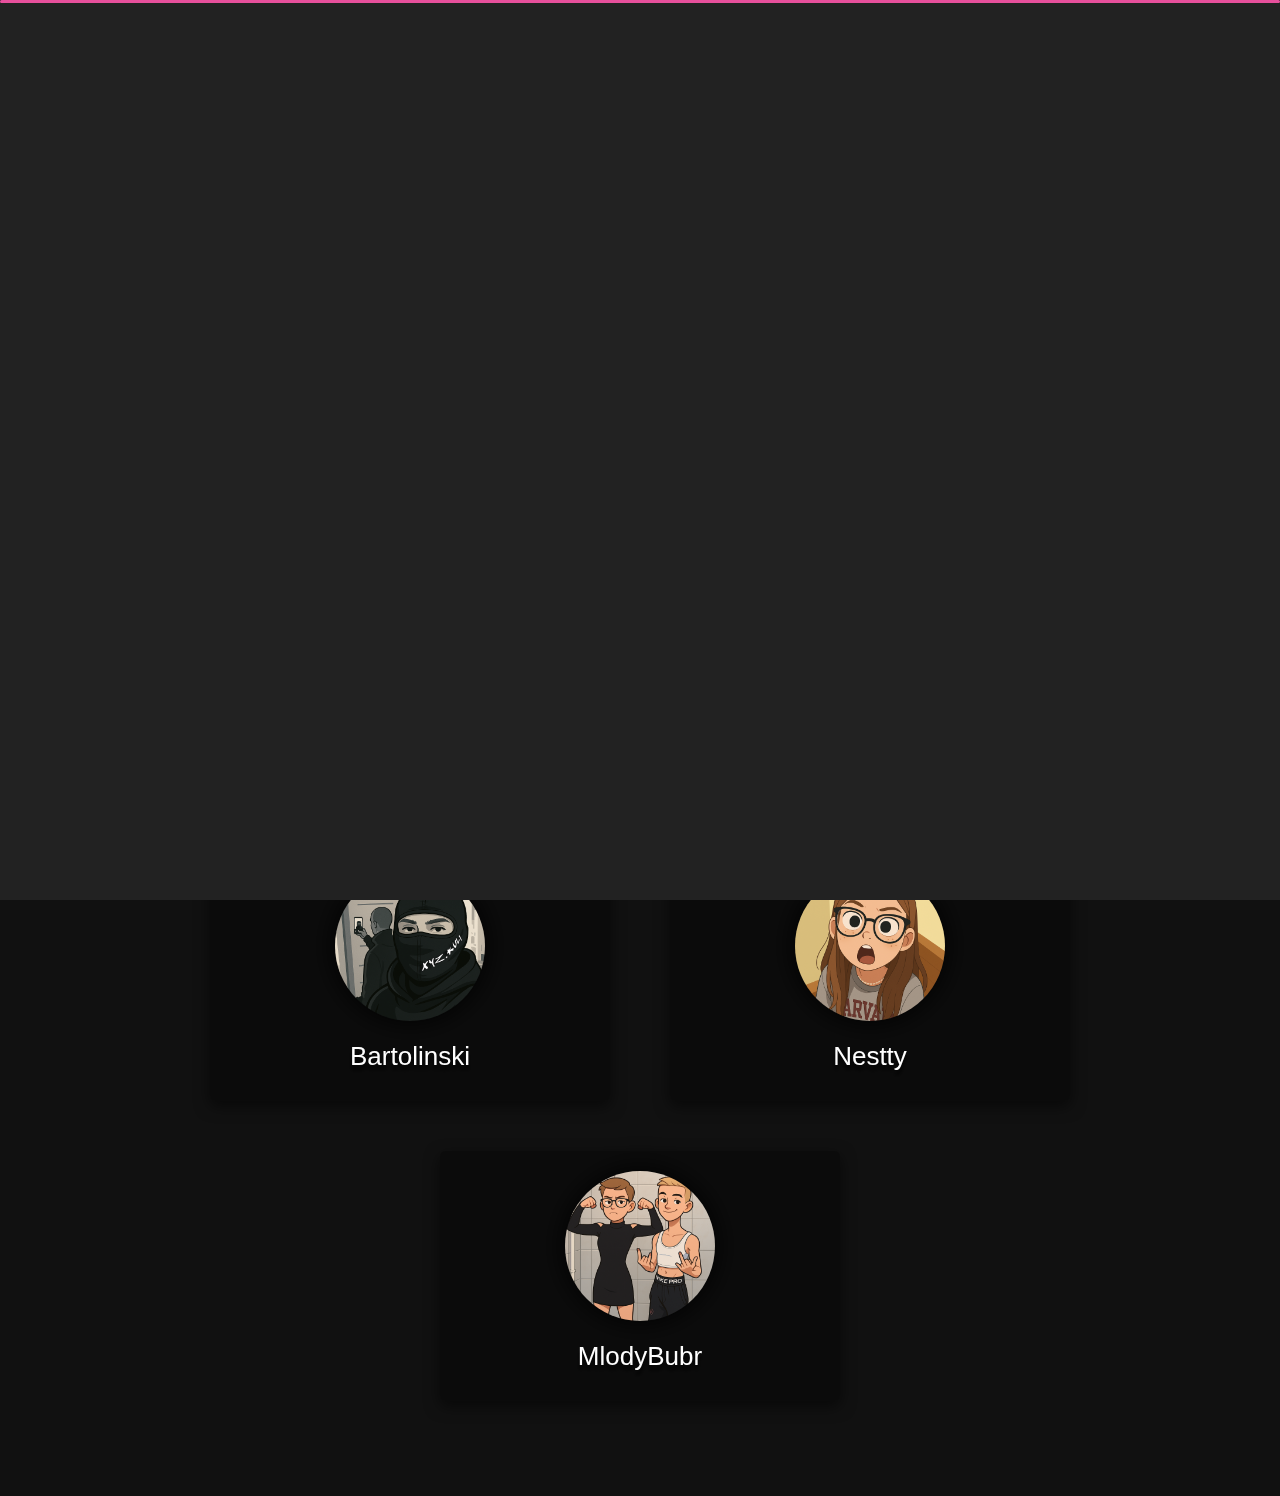
<file: zarzad.html>
﻿<!DOCTYPE html>
<html lang="en">


<head>
    <meta charset="utf-8">
    <title>ZARZĄD</title>
    <link rel="icon" href="img/favicon.ico">
    <meta name="viewport" content="width=device-width, initial-scale=1">

    <!-- Template Google Fonts -->
    <link href="css?family=Poppins:400,400i,500,500i,600,600i,700,700i,800,800i,900,900i" rel="stylesheet">
    <link href="css-1?family=Open+Sans:300,400,400i,600,600i,700" rel="stylesheet">

    <!-- Template CSS Files -->
    <link href="css%20%281%29/bootstrap.min.css" rel="stylesheet">
    <link href="css%20%281%29/preloader.min.css" rel="stylesheet">
    <link href="css%20%281%29/circle.css" rel="stylesheet">
    <link href="css%20%281%29/font-awesome.min.css" rel="stylesheet">
    <link href="css%20%281%29/fm.revealator.jquery.min.css" rel="stylesheet">
    <link href="css%20%281%29/style.css" rel="stylesheet">

    <!-- CSS Skin File -->
    <link href="css%20%281%29/skins/yellow.css" rel="stylesheet">

    <!-- Modernizr JS File -->
    <script src="js/modernizr.custom.js"></script>
    <style>
        .section-3 {
  width: 100vw;
  height: fit-content;
  position: relative;
  display: flex;
  flex-direction: column;
  align-items: center;
  padding-bottom: 50px;
}

.about-title {
  font-size: 45px;
  font-weight: 300;
  position: relative;
  text-align: center;
  color: var(--tekst-ciemniejszy);
}

.about-boxes {
  position: relative;
  margin: 20px 0;
  width: 100%;
  height: auto;
  display: flex;
  justify-content: center;
  flex-wrap: wrap;
  perspective: 1000px;
}

.about-box {
  background-color: transparent;
  width: 400px;
  height: 250px;
  perspective: 1000px;
  margin: 25px 30px;
}

.about-box-inner {
  position: relative;
  width: 100%;
  height: 100%;
  text-align: center;
  transition: transform 1s;
  transform-style: preserve-3d;
}

.about-box:hover .about-box-inner {
  transform: rotateY(180deg);
}

.about-box-front, .about-box-back {
  position: absolute;
  width: 100%;
  height: 100%;
  backface-visibility: hidden;
  -webkit-backface-visibility: hidden;
}

.about-box-front {
  background-color: rgb(0, 0, 0, 0.3);
  border-radius: 5px;
  border-left: 2px solid var(--niebieski);
  box-shadow: rgba(0, 0, 0, 0.55) 0px 5px 15px;
}

.about-box-back {
  border-radius: 5px;
  border-left: 2px solid var(--niebieski);
  box-shadow: rgba(0, 0, 0, 0.55) 0px 5px 15px;
  background-color: rgb(20, 20, 20, 1);
  color: var(--tekst-ciemniejszy);
  transform: rotateY(180deg);
}

.about-box-back .about-box-back-bg {
  width: 400px;
  height: 250px;
  position: absolute;
}

.about-avatar {
  width: 150px;
  height: 150px;
  left: 50%;
  transform: translateX(-50%);
  position: relative;
  margin-top: 20px;
  background-size: cover;
  background-repeat: no-repeat;
  border-radius: 50%;
  box-shadow: rgba(0, 0, 0, 1) 0px 0px 30px;
}

.about-name {
  position: relative;
  color: var(--tekst-ciemniejszy);
  font-size: 26px;
  font-weight: 300;
  text-align: center;
  margin-top: 15px;
  text-shadow: rgba(0, 0, 0, 1) 0 5px 4px;
}

.about-back-text {
  font-size: 32px;
  font-weight: 300;
  font-style: italic;
  line-height: 250px;
  color: white;
}

.about-back-contact {
  color: white;
  font-weight: 300;
  font-size: 24px;
  font-family: 'Open sans', sans-serif;
  width: 100%;
  height: 20px;
  position: absolute;
  bottom: 20px;
  user-select: all;
  cursor: pointer;
}
.title-line {
  width: 250px;
  height: 2px;
  background: var(--zielony);
  position: relative;
  margin: 10px 0;
}
    </style>



    <meta property="og:title" content="VibeRP">
    <meta property="og:description" content="Zarzad Vibe Roleplay">
    <meta property="og:image" content="https://i.imgur.com/M0aylNm.png">
    <meta property="og:url" content="http://VibeRP.eu/zarzad.html">

    <meta name="discord-embed" content='{
        "title": "VibeRP",
        "description": "Zarzad Vibe Roleplay",
        "url": "http://VibeRP.eu/zarzad.html",
        "color": 13421619,
        "thumbnail": {
        "url": "https://i.imgur.com/M0aylNm.png"
        }
    }'>
</head>

<body class="portfolio">
<!-- Live Style Switcher Starts - demo only -->
<!-- Live Style Switcher Ends - demo only -->
<!-- Header Starts -->
<header class="header" id="navbar-collapse-toggle">
    <!-- Fixed Navigation Starts -->
    <ul class="icon-menu d-none d-lg-block revealator-slideup revealator-once revealator-delay1">
        <li class="icon-box">
            <i class="fa fa-home"></i>
            <a href="index.html">
                <h2>Home</h2>
            </a>
        </li>
        <li class="icon-box">
            <i class="fa fa-user"></i>
            <a href="about.html">
                <h2>About</h2>
            </a>
        </li>
        <li class="icon-box">
            <i class="fa fa-briefcase"></i>
            <a href="zarzad.html">
                <h2>ZARZĄD</h2>
            </a>
        </li>
        <li class="icon-box">
            <i class="fa fa-book"></i>
            <a href="regulamin.html">
                <h2>Regulamin</h2>
            </a>
        </li>


        <li class="icon-box">
            <i class="fa fa-address-book"></i>
            <a href="podania.html">
                <h2>Podania</h2>
            </a>
        </li>
    </ul>
    <!-- Fixed Navigation Ends -->
    <!-- Mobile Menu Starts -->
    <nav role="navigation" class="d-block d-lg-none">
        <div id="menuToggle">
            <input type="checkbox">
            <span></span>
            <span></span>
            <span></span>
            <ul class="list-unstyled" id="menu">
                <li class="active"><a href="index.html"><i class="fa fa-home"></i><span>Home</span></a></li>
                <li><a href="about.html"><i class="fa fa-user"></i><span>O Nas</span></a></li>
                <li><a href="zarzad.html"><i class="fa fa-folder-open"></i><span>Squad</span></a></li>
                <li><a href="regulamin.html"><i class="fa fa-book"></i><span>Regulamin</span></a></li>


                <li><a href="podania.html"><i class="fa fa-address-book"></i><span>Podania</span></a></li>                
            </ul>
        </div>
    </nav>
    <!-- Mobile Menu Ends -->
</header>
<!-- Header Ends -->
<!-- Page Title Starts -->
<div class="section-3">
    <section class="title-section text-left text-sm-center revealator-slideup revealator-once revealator-delay1">
        <h1>Vibe<span> Team</span></h1>
        <span class="title-bg">Vibe Team</span>
        <div class="sub-title" style="line-height: 30px; margin: 10px 0 5px 0;">Poznaj Ownerów oraz zarząd serwera</div>
    </section>
    <div style="width: 100%; height: fit-content; margin: 50px 0 0 0;">
        <div class="about-title">CEO</div>
        <div class="about-boxes">
            <div class="about-box">
                <div class="about-box-inner">
                    <div class="about-box-front">
                        <div class="about-avatar" style="background-image: url('img/projects/1.png')"></div>
                        <div class="about-name">xyz.kuli</div>
                    </div>
                    <div class="about-box-back">
                        <div class="about-box-back-bg"></div>
                        <div class="about-back-text">"BO$$"</div>
                        <div class="about-back-contact">xyzkuli.</div>

                    </div>
                </div>
            </div>
            <div class="about-box">
                <div class="about-box-inner">
                    <div class="about-box-front">
                        <div class="about-avatar" style="background-image: url('img/projects/2.png')"></div>
                        <div class="about-name">Geko</div>
                    </div>
                    <div class="about-box-back">
                        <div class="about-box-back-bg"></div>
                        <div class="about-back-text">"Włoszek, PizzaMan"</div>
                        <div class="about-back-contact">gekoszef</div>
                    </div>
                </div>
            </div>
        </div>
        <div class="about-title">DEVELOPERS</div>
        <div class="about-boxes">
            <div class="about-box">
                <div class="about-box-inner">
                    <div class="about-box-front">
                        <div class="about-avatar" style="background-image: url('img/projects/3.png')"></div>
                        <div class="about-name">Bartolinski</div>
                    </div>
                    <div class="about-box-back">
                        <div class="about-box-back-bg"></div>
                        <div class="about-back-text">"Script Developer"</div>
                        <div class="about-back-contact">bartolinski</div>
                    </div>
                </div>
            </div>
            <div class="about-box">
                <div class="about-box-inner">
                    <div class="about-box-front">
                        <div class="about-avatar" style="background-image: url('img/projects/5.png')"></div>
                        <div class="about-name">Nestty</div>
                    </div>
                    <div class="about-box-back">
                        <div class="about-box-back-bg"></div>
                        <div class="about-back-text">Clothes Developer</div>
                        <div class="about-back-contact">Nestty</div>
                    </div>
                </div>
            </div>
            <div class="about-box">
                <div class="about-box-inner">
                    <div class="about-box-front">
                        <div class="about-avatar" style="background-image: url('img/projects/6.png')"></div>
                        <div class="about-name">MlodyBubr</div>
                    </div>
                    <div class="about-box-back">
                        <div class="about-box-back-bg"></div>
                        <div class="about-back-text">"Car Master"</div>
                        <div class="about-back-contact">mlodybubr</div>
                    </div>
                </div>
            </div>
        </div>
    </div>
</div>


<script src="js/jquery-3.5.0.min.js"></script>
<script src="js/styleswitcher.js"></script>
<script src="js/preloader.min.js"></script>
<script src="js/fm.revealator.jquery.min.js"></script>
<script src="js/imagesloaded.pkgd.min.js"></script>
<script src="js/masonry.pkgd.min.js"></script>
<script src="js/classie.js"></script>
<script src="js/cbpGridGallery.js"></script>
<script src="js/jquery.hoverdir.js"></script>
<script src="js/popper.min.js"></script>
<script src="js/bootstrap.js"></script>
<script src="js/custom.js"></script>
<script>
/*function check(e)
{
alert(e.keyCode);
}*/

// disable rightclick
document.addEventListener('contextmenu', event => event.preventDefault());

document.onkeydown = function (e) {

	// disable F12 key
	if(e.keyCode == 123) {
	alert("Nie próbuj");
		return false;
	}


	// disable c key
	if(e.ctrlKey && e.keyCode == 67){
		alert("Mówię że nie masz Próbować");
		return false;

	}


	// disable U key
	if(e.ctrlKey && e.keyCode == 85) {
	alert("Czego nie Rozumiesz?");
		return false;
	}

}
</script>
</body>

</html>
</file>
